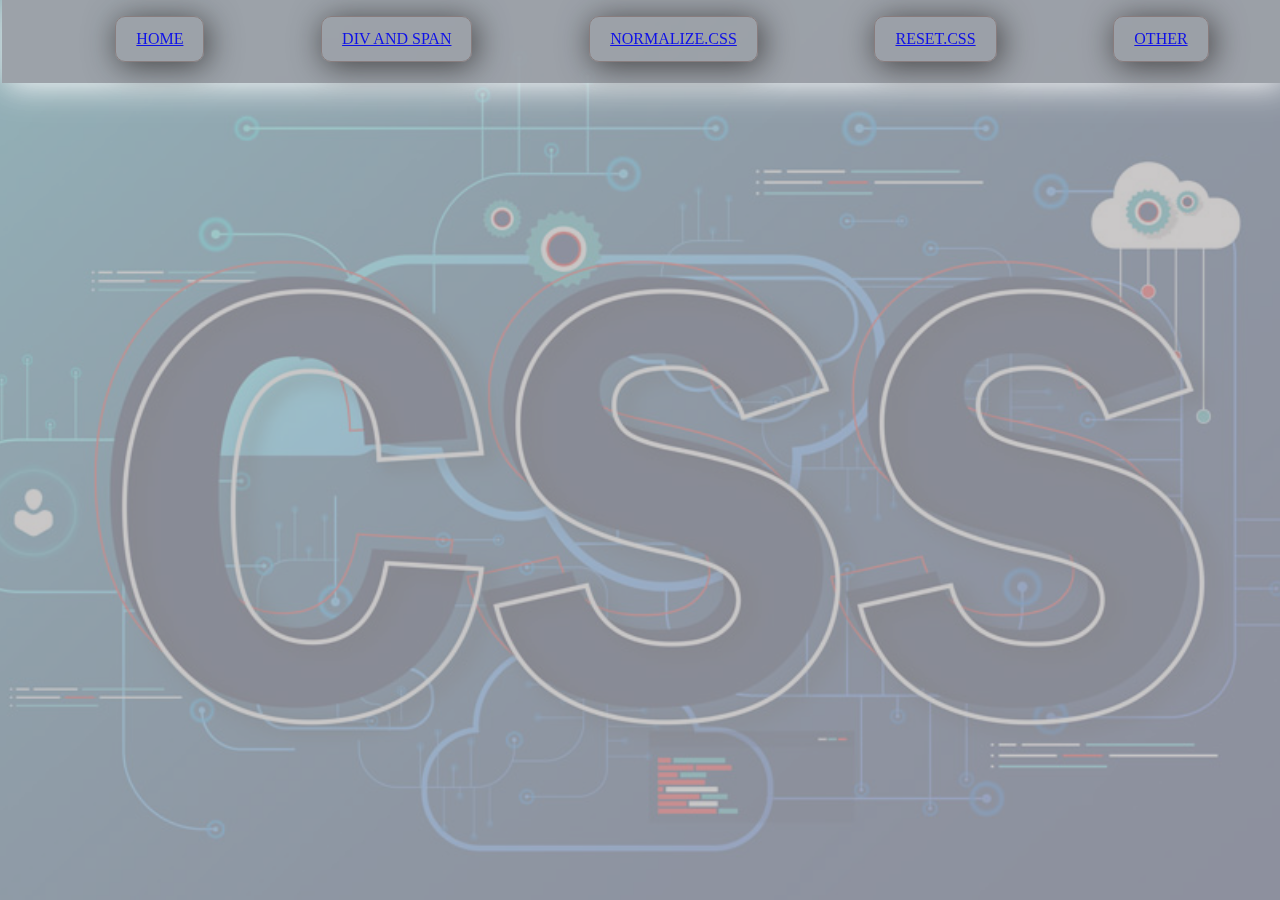
<file: index.html>
<!DOCTYPE html>
<html lang="zxx">

<head>
  <meta charset="UTF-8">
  <meta name="viewport" content="width=device-width, initial-scale=1.0">
  <link rel="stylesheet" href="css/normalize.css">
  <link rel="stylesheet" href="css/style.css">
  <title>Document</title>
</head>

<body>
  <div class="bg-image"></div>
  <div class="bg-overlay"></div>

  <div class="nav">
    <ul class="navbar">
      <li class="navbutton"><a href="index.html">Home</a></li>
      <li class="navbutton"><a href="pages/page1.html"> Div and span</a></li>
      <li class="navbutton"><a href="pages/page2.html">normalize.css</a></li>
      <li class="navbutton"><a href="pages/page3.html">reset.css</a></li>
      <li class="navbutton"><a href="pages/page4.html">Other</a></li>
    </ul>
  </div>
</body>

</html>
</file>
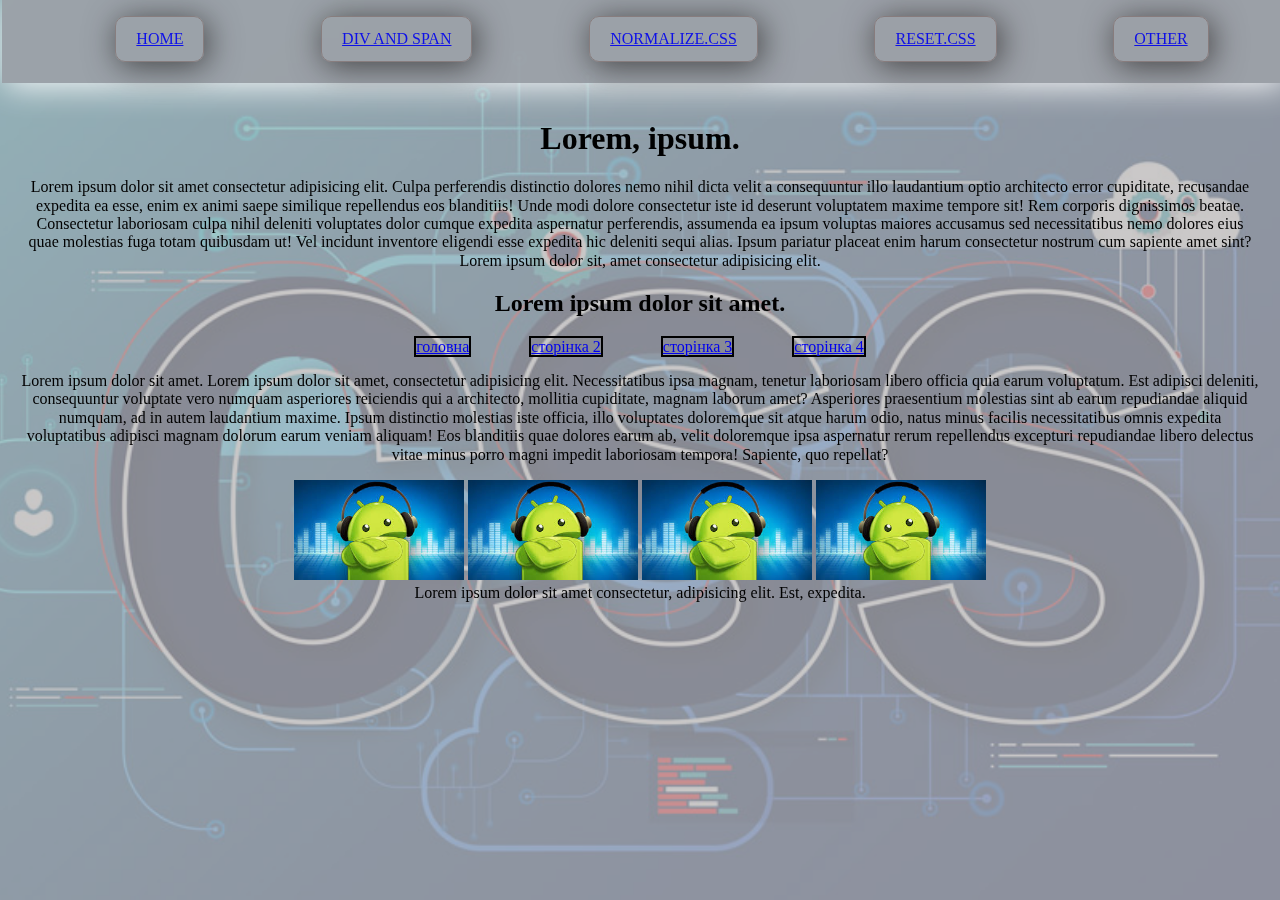
<file: pages/page1.html>
<!DOCTYPE html>
<html lang="zxx">

<head>
  <meta charset="UTF-8">
  <meta name="viewport" content="width=device-width, initial-scale=1.0">
  <link rel="stylesheet" href="../css/normalize.css">
  <link rel="stylesheet" href="../css/style.css">
  <title>Div and Span</title>
</head>


<body>

  <div class="bg-image"></div>
  <div class="bg-overlay"></div>

  <div class="nav">
    <ul class="navbar">
      <li class="navbutton"><a href="../index.html">Home</a></li>
      <li class="navbutton"><a href="page1.html"> Div and span</a></li>
      <li class="navbutton"><a href="page2.html">normalize.css</a></li>
      <li class="navbutton"><a href="page3.html">reset.css</a></li>
      <li class="navbutton"><a href="page4.html">Other</a></li>
    </ul>
  </div>

  <div class="container">

    <h1>Lorem, ipsum.</h1>

    <div>Lorem ipsum dolor sit amet consectetur adipisicing elit. Culpa perferendis distinctio dolores nemo nihil dicta
      velit a consequuntur illo laudantium optio architecto error cupiditate, recusandae expedita ea esse, enim ex animi
      saepe similique repellendus eos blanditiis! Unde modi dolore consectetur iste id deserunt voluptatem maxime
      tempore
      sit! Rem corporis dignissimos beatae. Consectetur laboriosam culpa nihil deleniti voluptates dolor cumque expedita
      aspernatur perferendis, assumenda ea ipsum voluptas maiores accusamus sed necessitatibus nemo dolores eius quae
      molestias fuga totam quibusdam ut! Vel incidunt inventore eligendi esse expedita hic deleniti sequi alias. Ipsum
      pariatur placeat enim harum consectetur nostrum cum sapiente amet sint?Lorem ipsum dolor sit, amet consectetur
      adipisicing elit.</div>

    <h2>Lorem ipsum dolor sit amet.</h2>

    <span><a href="../index.html">головна</a></span>
    <span><a href="page2.html">сторінка 2</a></span>
    <span><a href="page3.html">сторінка 3</a></span>
    <span><a href="page4.html">сторінка 4</a></span>

    <p>Lorem ipsum dolor sit amet. Lorem ipsum dolor sit amet, consectetur adipisicing elit. Necessitatibus ipsa
      magnam,
      tenetur laboriosam libero officia quia earum voluptatum. Est adipisci deleniti, consequuntur voluptate vero
      numquam
      asperiores reiciendis qui a architecto, mollitia cupiditate, magnam laborum amet? Asperiores praesentium molestias
      sint ab earum repudiandae aliquid numquam, ad in autem laudantium maxime. Ipsum distinctio molestias iste officia,
      illo voluptates doloremque sit atque harum odio, natus minus facilis necessitatibus omnis expedita voluptatibus
      adipisci magnam dolorum earum veniam aliquam! Eos blanditiis quae dolores earum ab, velit doloremque ipsa
      aspernatur
      rerum repellendus excepturi repudiandae libero delectus vitae minus porro magni impedit laboriosam tempora!
      Sapiente, quo repellat?</p>

    <img class="inline-pic" src="../img/images.jpg" alt="1">
    <img class="inline-pic" src="../img/images.jpg" alt="4">
    <img class="inline-pic" src="../img/images.jpg" alt="3">
    <img class="inline-pic" src="../img/images.jpg" alt="2">


    <div>Lorem ipsum dolor sit amet consectetur, adipisicing elit. Est, expedita.</div>



  </div>
</body>

</html>
</file>
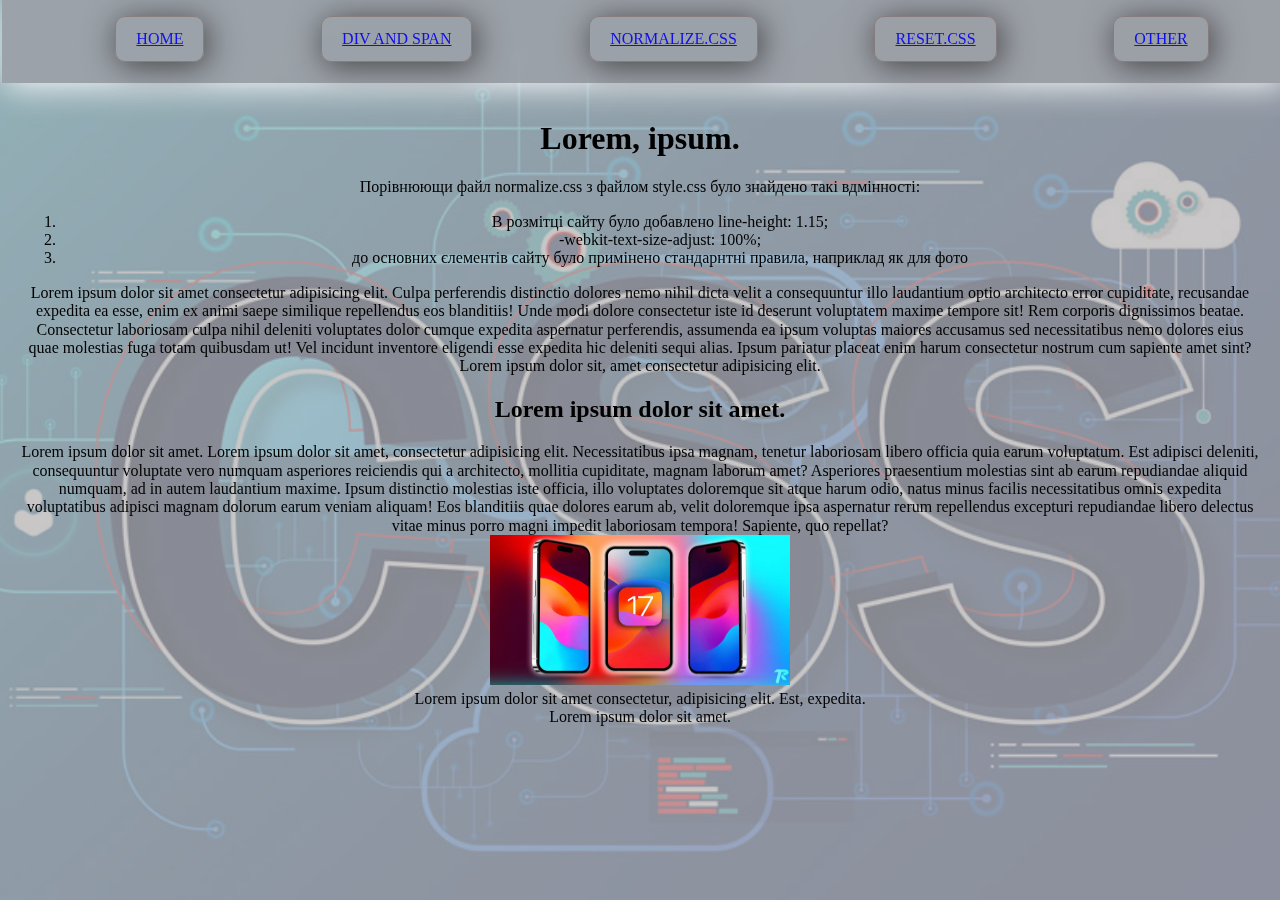
<file: pages/page2.html>
<!DOCTYPE html>
<html lang="zxx">

<head>
  <meta charset="UTF-8">
  <meta name="viewport" content="width=device-width, initial-scale=1.0">
  <link rel="stylesheet" href="../css/normalize.css">
  <link rel="stylesheet" href="../css/style.css">
  <title>normalize</title>
</head>

<body>

  <div class="bg-image"></div>
  <div class="bg-overlay"></div>

  <div class="nav">
    <ul class="navbar">
      <li class="navbutton"><a href="../index.html">Home</a></li>
      <li class="navbutton"><a href="page1.html"> Div and span</a></li>
      <li class="navbutton"><a href="page2.html">normalize.css</a></li>
      <li class="navbutton"><a href="page3.html">reset.css</a></li>
      <li class="navbutton"><a href="page4.html">Other</a></li>
    </ul>
  </div>

  <div class="container">
    <h1>Lorem, ipsum.</h1>

    <p>Порівнюющи файл normalize.css з файлом style.css було знайдено такі вдмінності:</p>

    <div>
      <ol>
        <li>В розмітці сайту було добавлено line-height: 1.15;</li>
        <li>-webkit-text-size-adjust: 100%;</li>
        <li> до основних єлементів сайту було примінено стандарнтні правила, наприклад як для фото</li>
      </ol>
    </div>

    <div>Lorem ipsum dolor sit amet consectetur adipisicing elit. Culpa perferendis distinctio dolores nemo nihil dicta
      velit a consequuntur illo laudantium optio architecto error cupiditate, recusandae expedita ea esse, enim ex animi
      saepe similique repellendus eos blanditiis! Unde modi dolore consectetur iste id deserunt voluptatem maxime
      tempore
      sit! Rem corporis dignissimos beatae. Consectetur laboriosam culpa nihil deleniti voluptates dolor cumque expedita
      aspernatur perferendis, assumenda ea ipsum voluptas maiores accusamus sed necessitatibus nemo dolores eius quae
      molestias fuga totam quibusdam ut! Vel incidunt inventore eligendi esse expedita hic deleniti sequi alias. Ipsum
      pariatur placeat enim harum consectetur nostrum cum sapiente amet sint?Lorem ipsum dolor sit, amet consectetur
      adipisicing elit.</div>

    <h2>Lorem ipsum dolor sit amet.</h2>

    <div>Lorem ipsum dolor sit amet. Lorem ipsum dolor sit amet, consectetur adipisicing elit. Necessitatibus ipsa
      magnam,
      tenetur laboriosam libero officia quia earum voluptatum. Est adipisci deleniti, consequuntur voluptate vero
      numquam
      asperiores reiciendis qui a architecto, mollitia cupiditate, magnam laborum amet? Asperiores praesentium molestias
      sint ab earum repudiandae aliquid numquam, ad in autem laudantium maxime. Ipsum distinctio molestias iste officia,
      illo voluptates doloremque sit atque harum odio, natus minus facilis necessitatibus omnis expedita voluptatibus
      adipisci magnam dolorum earum veniam aliquam! Eos blanditiis quae dolores earum ab, velit doloremque ipsa
      aspernatur
      rerum repellendus excepturi repudiandae libero delectus vitae minus porro magni impedit laboriosam tempora!
      Sapiente, quo repellat?</div>

    <div>
      <img src="../img/scale_1200.jpg" alt="pic4">
    </div>


    <div>Lorem ipsum dolor sit amet consectetur, adipisicing elit. Est, expedita.</div>

    <div>Lorem ipsum dolor sit amet.</div>
  </div>
</body>

</html>
</file>
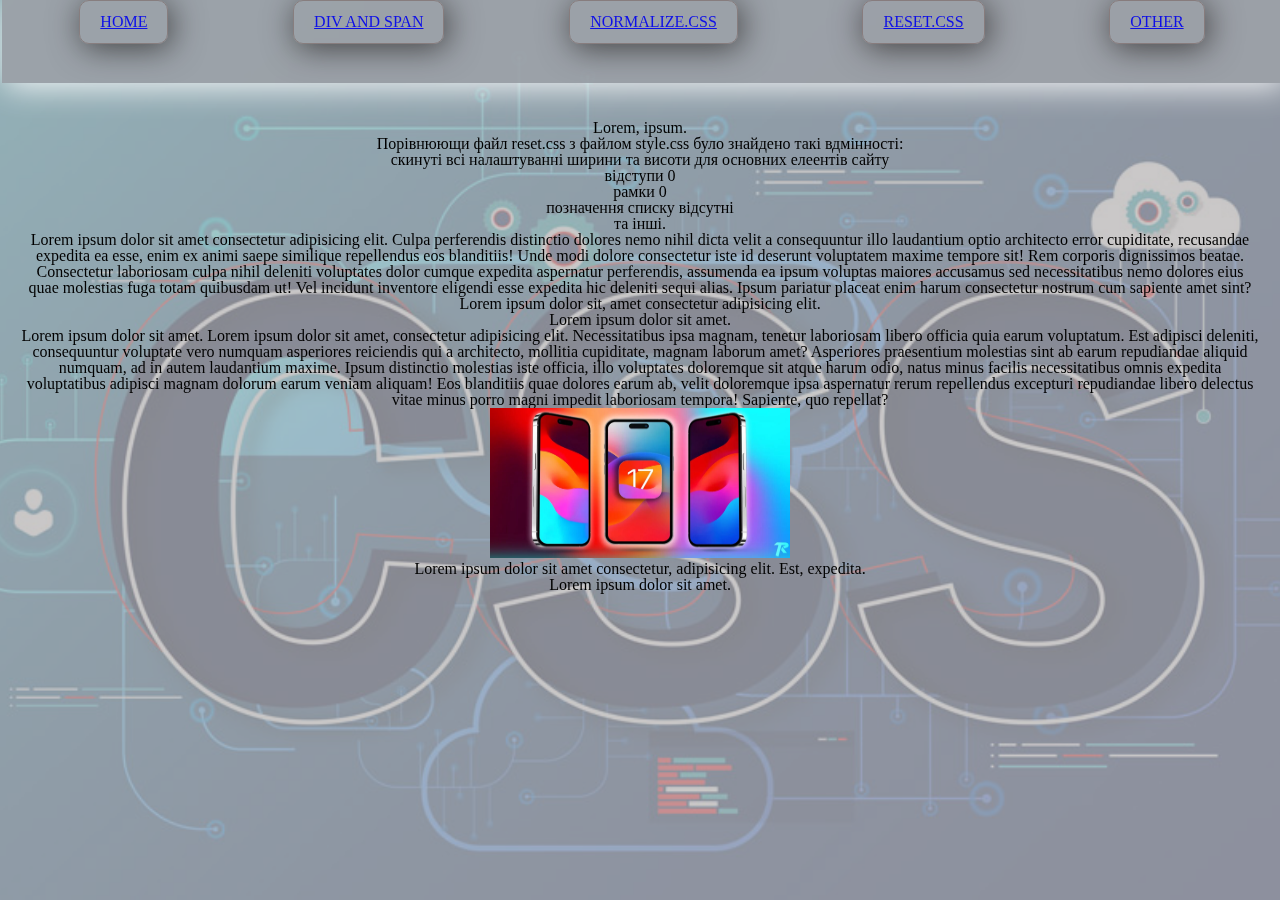
<file: pages/page3.html>
<!DOCTYPE html>
<html lang="zxx">

<head>
  <meta charset="UTF-8">
  <meta name="viewport" content="width=device-width, initial-scale=1.0">
  <link rel="stylesheet" href="../css/reset.css">
  <link rel="stylesheet" href="../css/style.css">
  <title>Reset</title>
</head>

<body>

  <div class="bg-image"></div>
  <div class="bg-overlay"></div>

  <div class="nav">
    <ul class="navbar">
      <li class="navbutton"><a href="../index.html">Home</a></li>
      <li class="navbutton"><a href="page1.html"> Div and span</a></li>
      <li class="navbutton"><a href="page2.html">normalize.css</a></li>
      <li class="navbutton"><a href="page3.html">reset.css</a></li>
      <li class="navbutton"><a href="page4.html">Other</a></li>
    </ul>
  </div>

  <div class="container">

    <h1>Lorem, ipsum.</h1>

    <p>Порівнюющи файл reset.css з файлом style.css було знайдено такі вдмінності:</p>

    <div>
      <ol>
        <li>скинуті всі налаштуванні ширини та висоти для основних елеентів сайту</li>
        <li>відступи 0</li>
        <li>рамки 0</li>
        <li>позначення списку відсутні</li>
        <li>та інші.</li>
      </ol>
    </div>

    <div>Lorem ipsum dolor sit amet consectetur adipisicing elit. Culpa perferendis distinctio dolores nemo nihil
      dicta
      velit a consequuntur illo laudantium optio architecto error cupiditate, recusandae expedita ea esse, enim ex
      animi
      saepe similique repellendus eos blanditiis! Unde modi dolore consectetur iste id deserunt voluptatem maxime
      tempore
      sit! Rem corporis dignissimos beatae. Consectetur laboriosam culpa nihil deleniti voluptates dolor cumque
      expedita
      aspernatur perferendis, assumenda ea ipsum voluptas maiores accusamus sed necessitatibus nemo dolores eius quae
      molestias fuga totam quibusdam ut! Vel incidunt inventore eligendi esse expedita hic deleniti sequi alias. Ipsum
      pariatur placeat enim harum consectetur nostrum cum sapiente amet sint?Lorem ipsum dolor sit, amet consectetur
      adipisicing elit.</div>

    <h2>Lorem ipsum dolor sit amet.</h2>

    <div>Lorem ipsum dolor sit amet. Lorem ipsum dolor sit amet, consectetur adipisicing elit. Necessitatibus ipsa
      magnam,
      tenetur laboriosam libero officia quia earum voluptatum. Est adipisci deleniti, consequuntur voluptate vero
      numquam
      asperiores reiciendis qui a architecto, mollitia cupiditate, magnam laborum amet? Asperiores praesentium
      molestias
      sint ab earum repudiandae aliquid numquam, ad in autem laudantium maxime. Ipsum distinctio molestias iste
      officia,
      illo voluptates doloremque sit atque harum odio, natus minus facilis necessitatibus omnis expedita voluptatibus
      adipisci magnam dolorum earum veniam aliquam! Eos blanditiis quae dolores earum ab, velit doloremque ipsa
      aspernatur
      rerum repellendus excepturi repudiandae libero delectus vitae minus porro magni impedit laboriosam tempora!
      Sapiente, quo repellat?</div>

    <div>
      <img src="../img/scale_1200.jpg" alt="pic4">
    </div>



    <div>Lorem ipsum dolor sit amet consectetur, adipisicing elit. Est, expedita.</div>

    <div>Lorem ipsum dolor sit amet.</div>
  </div>

</body>

</html>
</file>
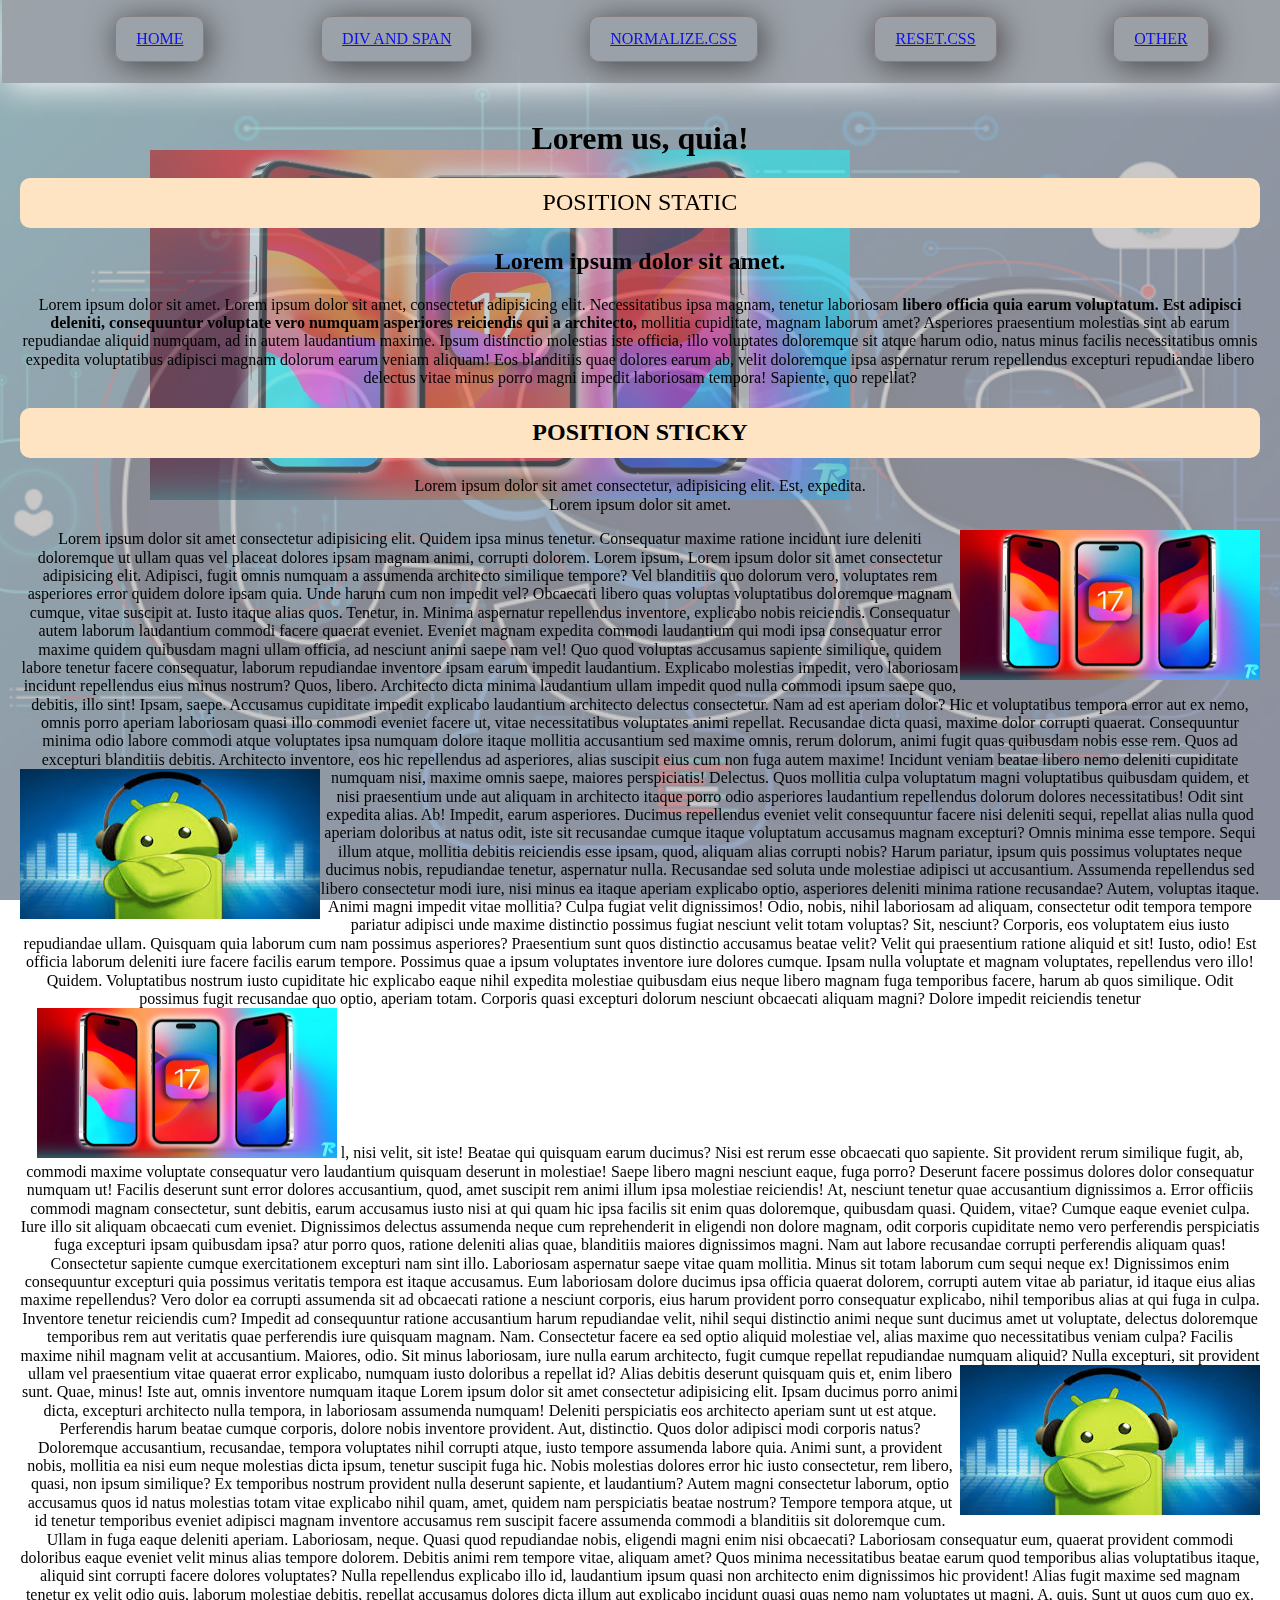
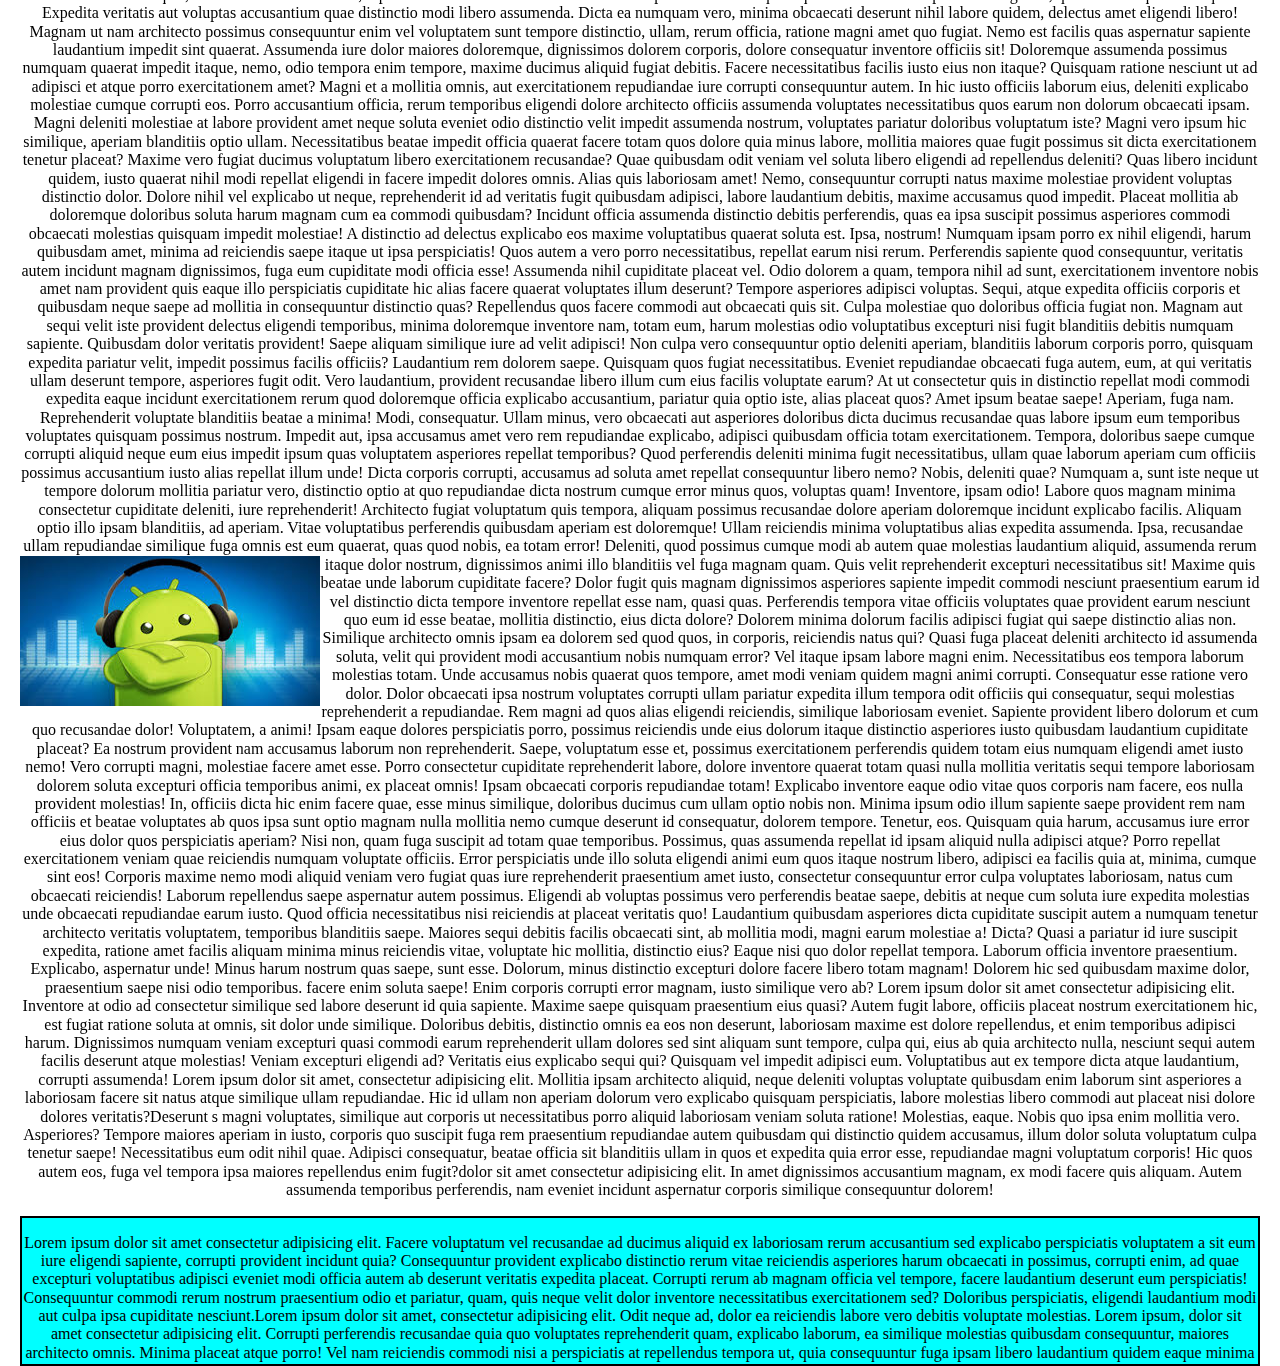
<file: pages/page4.html>
<!DOCTYPE html>
<html lang="zxx">

<head>
  <meta charset="UTF-8">
  <meta name="viewport" content="width=device-width, initial-scale=1.0">
  <link rel="stylesheet" href="../css/normalize.css">
  <link rel="stylesheet" href="../css/style.css">
  <title>display</title>
</head>


<body>

  <div class="bg-image"></div>
  <div class="bg-overlay"></div>

  <div class="nav">
    <ul class="navbar">
      <li class="navbutton"><a href="../index.html">Home</a></li>
      <li class="navbutton"><a href="page1.html"> Div and span</a></li>
      <li class="navbutton"><a href="page2.html">normalize.css</a></li>
      <li class="navbutton"><a href="page3.html">reset.css</a></li>
      <li class="navbutton"><a href="page4.html">Other</a></li>
    </ul>
  </div>

  <div class="container">

    <h1>Lorem us, quia!</h1>

    <div class="static">position static</div>

    <h2>Lorem ipsum dolor sit amet.</h2>

    <div>Lorem ipsum dolor sit amet. Lorem ipsum dolor sit amet, consectetur adipisicing elit. Necessitatibus ipsa
      magnam,
      tenetur laboriosam <strong>libero officia quia earum voluptatum. Est adipisci deleniti, consequuntur voluptate
        vero
        numquam
        asperiores reiciendis qui a architecto,</strong> mollitia cupiditate, magnam laborum amet? Asperiores
      praesentium
      molestias
      sint ab earum repudiandae aliquid numquam, ad in autem laudantium maxime. Ipsum distinctio molestias iste officia,
      illo voluptates doloremque sit atque harum odio, natus minus facilis necessitatibus omnis expedita voluptatibus
      adipisci magnam dolorum earum veniam aliquam! Eos blanditiis quae dolores earum ab, velit doloremque ipsa
      aspernatur
      rerum repellendus excepturi repudiandae libero delectus vitae minus porro magni impedit laboriosam tempora!
      Sapiente, quo repellat?</div>

    <h2 class="sticky">position sticky</h2>

    <div>
      <img class="absolut-pic" src="../img/scale_1200.jpg" alt="pic4">
    </div>

    <div>Lorem ipsum dolor sit amet consectetur, adipisicing elit. Est, expedita.</div>

    <div>Lorem ipsum dolor sit amet.</div>

    <p><img class="img" src="../img/scale_1200.jpg" alt="pic5"> Lorem ipsum dolor sit amet consectetur adipisicing elit.
      Quidem ipsa
      minus tenetur. Consequatur maxime ratione incidunt iure deleniti doloremque ut ullam quas vel placeat dolores
      ipsam
      magnam animi, corrupti dolorem. Lorem ipsum, Lorem ipsum dolor sit amet consectetur adipisicing elit. Adipisci,
      fugit omnis numquam a assumenda architecto similique tempore? Vel blanditiis quo dolorum vero, voluptates rem
      asperiores error quidem dolore ipsam quia.
      Unde harum cum non impedit vel? Obcaecati libero quas voluptas voluptatibus doloremque magnam cumque, vitae
      suscipit
      at. Iusto itaque alias quos. Tenetur, in. Minima aspernatur repellendus inventore, explicabo nobis reiciendis.
      Consequatur autem laborum laudantium commodi facere quaerat eveniet. Eveniet magnam expedita commodi laudantium
      qui
      modi ipsa consequatur error maxime quidem quibusdam magni ullam officia, ad nesciunt animi saepe nam vel!
      Quo quod voluptas accusamus sapiente similique, quidem labore tenetur facere consequatur, laborum repudiandae
      inventore ipsam earum impedit laudantium. Explicabo molestias impedit, vero laboriosam incidunt repellendus eius
      minus nostrum? Quos, libero.
      Architecto dicta minima laudantium ullam impedit quod nulla commodi ipsum saepe quo, debitis, illo sint! Ipsam,
      saepe. Accusamus cupiditate impedit explicabo laudantium architecto delectus consectetur. Nam ad est aperiam
      dolor?
      Hic et voluptatibus tempora error aut ex nemo, omnis porro aperiam laboriosam quasi illo commodi eveniet facere
      ut,
      vitae necessitatibus voluptates animi repellat. Recusandae dicta quasi, maxime dolor corrupti quaerat.
      Consequuntur minima odio labore commodi atque voluptates ipsa numquam dolore itaque mollitia accusantium sed
      maxime
      omnis, rerum dolorum, animi fugit quas quibusdam nobis esse rem. Quos ad excepturi blanditiis debitis.
      Architecto inventore, eos hic repellendus ad asperiores, alias suscipit eius cum non fuga autem maxime! Incidunt
      veniam beatae libero nemo deleniti cupiditate numquam nisi, maxime omnis saepe, maiores perspiciatis! Delectus.
      Quos mollitia culpa <img class="img2" src="../img/images.jpg" alt="pic1"> voluptatum magni voluptatibus
      quibusdam
      quidem, et
      nisi praesentium unde aut aliquam in architecto itaque porro odio asperiores laudantium repellendus dolorum
      dolores
      necessitatibus! Odit sint expedita alias. Ab!
      Impedit, earum asperiores. Ducimus repellendus eveniet velit consequuntur facere nisi deleniti sequi, repellat
      alias
      nulla quod aperiam doloribus at natus odit, iste sit recusandae cumque itaque voluptatum accusamus magnam
      excepturi?
      Omnis minima esse tempore. Sequi illum atque, mollitia debitis reiciendis esse ipsam, quod, aliquam alias corrupti
      nobis? Harum pariatur, ipsum quis possimus voluptates neque ducimus nobis, repudiandae tenetur, aspernatur nulla.
      Recusandae sed soluta unde molestiae adipisci ut accusantium. Assumenda repellendus sed libero consectetur modi
      iure, nisi minus ea itaque aperiam explicabo optio, asperiores deleniti minima ratione recusandae? Autem, voluptas
      itaque.
      Animi magni impedit vitae mollitia? Culpa fugiat velit dignissimos! Odio, nobis, nihil laboriosam ad aliquam,
      consectetur odit tempora tempore pariatur adipisci unde maxime distinctio possimus fugiat nesciunt velit totam
      voluptas?
      Sit, nesciunt? Corporis, eos voluptatem eius iusto repudiandae ullam. Quisquam quia laborum cum nam possimus
      asperiores? Praesentium sunt quos distinctio accusamus
      beatae velit? Velit qui praesentium ratione aliquid et sit!
      Iusto, odio! Est officia laborum deleniti iure facere facilis earum tempore. Possimus quae a ipsum voluptates
      inventore iure dolores cumque. Ipsam nulla voluptate et magnam voluptates, repellendus vero illo! Quidem.
      Voluptatibus nostrum iusto cupiditate hic explicabo eaque nihil expedita molestiae quibusdam eius neque libero
      magnam fuga temporibus facere, harum ab quos similique. Odit possimus fugit recusandae quo optio, aperiam totam.
      Corporis quasi excepturi dolorum nesciunt
      obcaecati aliquam magni? Dolore impedit reiciendis tenetur<img class="img3" src="../img/scale_1200.jpg"
        alt="pic1">
      l, nisi velit, sit iste! Beatae qui quisquam earum ducimus?
      Nisi est rerum esse obcaecati quo sapiente. Sit provident rerum similique fugit, ab, commodi maxime voluptate
      consequatur vero laudantium quisquam deserunt in molestiae! Saepe libero magni nesciunt eaque, fuga porro?
      Deserunt facere possimus dolores dolor consequatur numquam ut! Facilis deserunt sunt error dolores accusantium,
      quod, amet suscipit rem animi illum ipsa molestiae reiciendis! At, nesciunt tenetur quae accusantium dignissimos
      a.
      Error officiis commodi magnam consectetur, sunt
      debitis, earum accusamus iusto nisi at qui quam hic ipsa
      facilis sit enim quas doloremque, quibusdam quasi. Quidem, vitae? Cumque eaque eveniet culpa.
      Iure illo sit aliquam obcaecati cum eveniet. Dignissimos delectus assumenda neque cum reprehenderit in eligendi
      non
      dolore magnam, odit corporis cupiditate nemo vero perferendis perspiciatis fuga excepturi ipsam quibusdam ipsa?
      atur porro quos, ratione deleniti alias quae, blanditiis maiores dignissimos
      magni.
      Nam aut labore recusandae corrupti perferendis aliquam quas! Consectetur sapiente cumque exercitationem excepturi
      nam sint illo. Laboriosam aspernatur saepe vitae quam mollitia. Minus sit totam laborum cum sequi neque ex!
      Dignissimos enim consequuntur excepturi quia possimus veritatis tempora est itaque accusamus. Eum laboriosam
      dolore
      ducimus ipsa officia quaerat dolorem, corrupti autem vitae ab pariatur, id itaque eius alias maxime repellendus?
      Vero dolor ea corrupti assumenda sit ad obcaecati ratione a nesciunt corporis, eius harum provident porro
      consequatur explicabo, nihil temporibus alias at qui
      fuga
      in culpa. Inventore tenetur reiciendis cum?
      Impedit ad consequuntur ratione accusantium harum repudiandae velit, nihil sequi distinctio animi neque sunt
      ducimus
      amet ut voluptate, delectus doloremque temporibus rem aut veritatis quae perferendis iure quisquam magnam. Nam.
      Consectetur facere ea sed optio aliquid molestiae vel, alias maxime quo necessitatibus veniam culpa? Facilis
      maxime
      nihil magnam velit at accusantium. Maiores, odio.
      Sit minus laboriosam, iure nulla earum architecto, fugit cumque repellat repudiandae numquam aliquid? Nulla
      excepturi, sit provident ullam vel praesentium vitae quaerat error explicabo, numquam iusto doloribus a repellat
      id?
      <img class="img4" src="../img/images.jpg" alt="pic1">
      Alias debitis deserunt quisquam quis et, enim libero sunt.
      Quae, minus! Iste aut, omnis inventore numquam itaque Lorem ipsum dolor sit amet consectetur adipisicing elit.
      Ipsam ducimus porro animi dicta, excepturi architecto nulla tempora, in laboriosam assumenda numquam! Deleniti
      perspiciatis eos architecto aperiam sunt ut est atque.
      Perferendis harum beatae cumque corporis, dolore nobis inventore provident. Aut, distinctio. Quos dolor adipisci
      modi corporis natus? Doloremque accusantium, recusandae, tempora voluptates nihil corrupti atque, iusto tempore
      assumenda labore quia.
      Animi sunt, a provident nobis, mollitia ea nisi eum neque molestias dicta ipsum, tenetur suscipit fuga hic. Nobis
      molestias dolores error hic iusto consectetur, rem libero, quasi, non ipsum similique?
      Ex temporibus nostrum provident nulla deserunt sapiente, et laudantium? Autem magni consectetur laborum, optio
      accusamus quos id natus molestias totam vitae explicabo nihil quam, amet, quidem nam perspiciatis beatae nostrum?
      Tempore tempora atque, ut id tenetur temporibus eveniet adipisci magnam inventore accusamus rem suscipit facere
      assumenda commodi a blanditiis sit doloremque cum. Ullam in fuga eaque deleniti aperiam. Laboriosam, neque.
      Quasi quod repudiandae nobis, eligendi magni enim nisi obcaecati? Laboriosam consequatur eum, quaerat provident
      commodi doloribus eaque eveniet velit minus alias tempore dolorem. Debitis animi rem tempore vitae, aliquam amet?
      Quos minima necessitatibus beatae earum quod temporibus alias voluptatibus itaque, aliquid sint corrupti facere
      dolores voluptates? Nulla repellendus explicabo illo id, laudantium ipsum quasi non architecto enim dignissimos
      hic provident!
      Alias fugit maxime sed magnam tenetur ex velit odio quis, laborum molestiae debitis, repellat accusamus dolores
      dicta illum aut explicabo incidunt quasi quas nemo nam voluptates ut magni. A, quis.
      Sunt ut quos cum quo ex. Expedita veritatis aut voluptas accusantium quae distinctio modi libero assumenda. Dicta
      ea numquam vero, minima obcaecati deserunt nihil labore quidem, delectus amet eligendi libero!
      Magnam ut nam architecto possimus consequuntur enim vel voluptatem sunt tempore distinctio, ullam, rerum officia,
      ratione magni amet quo fugiat. Nemo est facilis quas aspernatur sapiente laudantium impedit sint quaerat.
      Assumenda iure dolor maiores doloremque, dignissimos dolorem corporis, dolore consequatur inventore officiis sit!
      Doloremque assumenda possimus numquam quaerat impedit itaque, nemo, odio tempora enim tempore, maxime ducimus
      aliquid fugiat debitis.
      Facere necessitatibus facilis iusto eius non itaque? Quisquam ratione nesciunt ut ad adipisci et atque porro
      exercitationem amet? Magni et a mollitia omnis, aut exercitationem repudiandae iure corrupti consequuntur autem.
      In hic iusto officiis laborum eius, deleniti explicabo molestiae cumque corrupti eos. Porro accusantium officia,
      rerum temporibus eligendi dolore architecto officiis assumenda voluptates necessitatibus quos earum non dolorum
      obcaecati ipsam.
      Magni deleniti molestiae at labore provident amet neque soluta eveniet odio distinctio velit impedit assumenda
      nostrum, voluptates pariatur doloribus voluptatum iste? Magni vero ipsum hic similique, aperiam blanditiis optio
      ullam.
      Necessitatibus beatae impedit officia quaerat facere totam quos dolore quia minus labore, mollitia maiores quae
      fugit possimus sit dicta exercitationem tenetur placeat? Maxime vero fugiat ducimus voluptatum libero
      exercitationem recusandae?
      Quae quibusdam odit veniam vel soluta libero eligendi ad repellendus deleniti? Quas libero incidunt quidem, iusto
      quaerat nihil modi repellat eligendi in facere impedit dolores omnis. Alias quis laboriosam amet!
      Nemo, consequuntur corrupti natus maxime molestiae provident voluptas distinctio dolor. Dolore nihil vel explicabo
      ut neque, reprehenderit id ad veritatis fugit quibusdam adipisci, labore laudantium debitis, maxime accusamus quod
      impedit.
      Placeat mollitia ab doloremque doloribus soluta harum magnam cum ea commodi quibusdam? Incidunt officia assumenda
      distinctio debitis perferendis, quas ea ipsa suscipit possimus asperiores commodi obcaecati molestias quisquam
      impedit molestiae!
      A distinctio ad delectus explicabo eos maxime voluptatibus quaerat soluta est. Ipsa, nostrum! Numquam ipsam porro
      ex nihil eligendi, harum quibusdam amet, minima ad reiciendis saepe itaque ut ipsa perspiciatis!
      Quos autem a vero porro necessitatibus, repellat earum nisi rerum. Perferendis sapiente quod consequuntur,
      veritatis autem incidunt magnam dignissimos, fuga eum cupiditate modi officia esse! Assumenda nihil cupiditate
      placeat vel.
      Odio dolorem a quam, tempora nihil ad sunt, exercitationem inventore nobis amet nam provident quis eaque illo
      perspiciatis cupiditate hic alias facere quaerat voluptates illum deserunt? Tempore asperiores adipisci voluptas.
      Sequi, atque expedita officiis corporis et quibusdam neque saepe ad mollitia in consequuntur distinctio quas?
      Repellendus quos facere commodi aut obcaecati quis sit. Culpa molestiae quo doloribus officia fugiat non.
      Magnam aut sequi velit iste provident delectus eligendi temporibus, minima doloremque inventore nam, totam eum,
      harum molestias odio voluptatibus excepturi nisi fugit blanditiis debitis numquam sapiente. Quibusdam dolor
      veritatis provident!
      Saepe aliquam similique iure ad velit adipisci! Non culpa vero consequuntur optio deleniti aperiam, blanditiis
      laborum corporis porro, quisquam expedita pariatur velit, impedit possimus facilis officiis? Laudantium rem
      dolorem saepe.
      Quisquam quos fugiat necessitatibus. Eveniet repudiandae obcaecati fuga autem, eum, at qui veritatis ullam
      deserunt tempore, asperiores fugit odit. Vero laudantium, provident recusandae libero illum cum eius facilis
      voluptate earum?
      At ut consectetur quis in distinctio repellat modi commodi expedita eaque incidunt exercitationem rerum quod
      doloremque officia explicabo accusantium, pariatur quia optio iste, alias placeat quos? Amet ipsum beatae saepe!
      Aperiam, fuga nam. Reprehenderit voluptate blanditiis beatae a minima! Modi, consequatur. Ullam minus, vero
      obcaecati aut asperiores doloribus dicta ducimus recusandae quas labore ipsum eum temporibus voluptates quisquam
      possimus nostrum.
      Impedit aut, ipsa accusamus amet vero rem repudiandae explicabo, adipisci quibusdam officia totam exercitationem.
      Tempora, doloribus saepe cumque corrupti aliquid neque eum eius impedit ipsum quas voluptatem asperiores repellat
      temporibus?
      Quod perferendis deleniti minima fugit necessitatibus, ullam quae laborum aperiam cum officiis possimus
      accusantium iusto alias repellat illum unde! Dicta corporis corrupti, accusamus ad soluta amet repellat
      consequuntur libero nemo?
      Nobis, deleniti quae? Numquam a, sunt iste neque ut tempore dolorum mollitia pariatur vero, distinctio optio at
      quo repudiandae dicta nostrum cumque error minus quos, voluptas quam! Inventore, ipsam odio!
      Labore quos magnam minima consectetur cupiditate deleniti, iure reprehenderit! Architecto fugiat voluptatum quis
      tempora, aliquam possimus recusandae dolore aperiam doloremque incidunt explicabo facilis. Aliquam optio illo
      ipsam blanditiis, ad aperiam.
      Vitae voluptatibus perferendis quibusdam aperiam est doloremque! Ullam reiciendis minima voluptatibus alias
      expedita assumenda. Ipsa, recusandae ullam repudiandae similique fuga omnis est eum quaerat, quas quod nobis, ea
      totam error!
      Deleniti, quod possimus cumque modi ab autem quae molestias laudantium aliquid, assumenda rerum itaque dolor
      nostrum, dignissimos animi illo blanditiis vel fuga magnam quam. Quis velit reprehenderit excepturi necessitatibus
      sit!
      <img class="img5" src="../img/images.jpg" alt="pic1"> Maxime quis beatae unde laborum cupiditate facere? Dolor
      fugit quis magnam dignissimos asperiores sapiente impedit
      commodi nesciunt praesentium earum id vel distinctio dicta tempore inventore repellat esse nam, quasi quas.
      Perferendis tempora vitae officiis voluptates quae provident earum nesciunt quo eum id esse beatae, mollitia
      distinctio, eius dicta dolore? Dolorem minima dolorum facilis adipisci fugiat qui saepe distinctio alias non.
      Similique architecto omnis ipsam ea dolorem sed quod quos, in corporis, reiciendis natus qui? Quasi fuga placeat
      deleniti architecto id assumenda soluta, velit qui provident modi accusantium nobis numquam error?
      Vel itaque ipsam labore magni enim. Necessitatibus eos tempora laborum molestias totam. Unde accusamus nobis
      quaerat quos tempore, amet modi veniam quidem magni animi corrupti. Consequatur esse ratione vero dolor.
      Dolor obcaecati ipsa nostrum voluptates corrupti ullam pariatur expedita illum tempora odit officiis qui
      consequatur, sequi molestias reprehenderit a repudiandae. Rem magni ad quos alias eligendi reiciendis, similique
      laboriosam eveniet.
      Sapiente provident libero dolorum et cum quo recusandae dolor! Voluptatem, a animi! Ipsam eaque dolores
      perspiciatis porro, possimus reiciendis unde eius dolorum itaque distinctio asperiores iusto quibusdam laudantium
      cupiditate placeat?
      Ea nostrum provident nam accusamus laborum non reprehenderit. Saepe, voluptatum esse et, possimus exercitationem
      perferendis quidem totam eius numquam eligendi amet iusto nemo! Vero corrupti magni, molestiae facere amet esse.
      Porro consectetur cupiditate reprehenderit labore, dolore inventore quaerat totam quasi nulla mollitia veritatis
      sequi tempore laboriosam dolorem soluta excepturi officia temporibus animi, ex placeat omnis! Ipsam obcaecati
      corporis repudiandae totam!
      Explicabo inventore eaque odio vitae quos corporis nam facere, eos nulla provident molestias! In, officiis dicta
      hic enim facere quae, esse minus similique, doloribus ducimus cum ullam optio nobis non.
      Minima ipsum odio illum sapiente saepe provident rem nam officiis et beatae voluptates ab quos ipsa sunt optio
      magnam nulla mollitia nemo cumque deserunt id consequatur, dolorem tempore. Tenetur, eos.
      Quisquam quia harum, accusamus iure error eius dolor quos perspiciatis aperiam? Nisi non, quam fuga suscipit ad
      totam quae temporibus. Possimus, quas assumenda repellat id ipsam aliquid nulla adipisci atque?
      Porro repellat exercitationem veniam quae reiciendis numquam voluptate officiis. Error perspiciatis unde illo
      soluta eligendi animi eum quos itaque nostrum libero, adipisci ea facilis quia at, minima, cumque sint eos!
      Corporis maxime nemo modi aliquid veniam vero fugiat quas iure reprehenderit praesentium amet iusto, consectetur
      consequuntur error culpa voluptates laboriosam, natus cum obcaecati reiciendis! Laborum repellendus saepe
      aspernatur autem possimus.
      Eligendi ab voluptas possimus vero perferendis beatae saepe, debitis at neque cum soluta iure expedita molestias
      unde obcaecati repudiandae earum iusto. Quod officia necessitatibus nisi reiciendis at placeat veritatis quo!
      Laudantium quibusdam asperiores dicta cupiditate suscipit autem a numquam tenetur architecto veritatis voluptatem,
      temporibus blanditiis saepe. Maiores sequi debitis facilis obcaecati sint, ab mollitia modi, magni earum molestiae
      a! Dicta?
      Quasi a pariatur id iure suscipit expedita, ratione amet facilis aliquam minima minus reiciendis vitae, voluptate
      hic mollitia, distinctio eius? Eaque nisi quo dolor repellat tempora. Laborum officia inventore praesentium.
      Explicabo, aspernatur unde! Minus harum nostrum quas saepe, sunt esse. Dolorum, minus distinctio excepturi dolore
      facere libero totam magnam! Dolorem hic sed quibusdam maxime dolor, praesentium saepe nisi odio temporibus.
      facere enim soluta saepe! Enim corporis corrupti error magnam, iusto similique vero ab?
      Lorem ipsum dolor sit amet consectetur adipisicing elit. Inventore at odio ad consectetur similique sed labore
      deserunt id quia sapiente. Maxime saepe quisquam praesentium eius quasi? Autem fugit labore, officiis placeat
      nostrum exercitationem hic, est fugiat ratione soluta at omnis, sit dolor unde similique. Doloribus debitis,
      distinctio omnis ea eos non deserunt, laboriosam maxime est dolore repellendus, et enim temporibus adipisci harum.
      Dignissimos numquam veniam excepturi quasi commodi earum reprehenderit ullam dolores sed sint aliquam sunt
      tempore, culpa qui, eius ab quia architecto nulla, nesciunt sequi autem facilis deserunt atque molestias! Veniam
      excepturi eligendi ad? Veritatis eius explicabo sequi qui?
      Quisquam vel impedit adipisci eum. Voluptatibus aut ex tempore dicta atque laudantium, corrupti assumenda!
      Lorem ipsum dolor sit amet, consectetur adipisicing elit. Mollitia ipsam architecto aliquid, neque deleniti
      voluptas voluptate quibusdam enim laborum sint asperiores a laboriosam facere sit natus atque similique ullam
      repudiandae. Hic id ullam non aperiam dolorum vero explicabo quisquam perspiciatis, labore molestias libero
      commodi aut placeat nisi dolore dolores veritatis?Deserunt
      s magni voluptates, similique aut corporis ut necessitatibus
      porro aliquid laboriosam veniam soluta ratione! Molestias, eaque. Nobis quo ipsa enim mollitia vero. Asperiores?
      Tempore maiores aperiam in iusto, corporis quo suscipit fuga rem praesentium repudiandae autem quibusdam qui
      distinctio quidem accusamus, illum dolor soluta voluptatum culpa tenetur saepe! Necessitatibus eum odit nihil
      quae.
      Adipisci consequatur, beatae officia sit blanditiis ullam in quos et expedita quia error esse, repudiandae magni
      voluptatum corporis! Hic quos autem eos, fuga vel tempora ipsa maiores repellendus enim fugit?dolor sit amet
      consectetur adipisicing elit. In amet dignissimos accusantium magnam, ex modi facere quis aliquam. Autem assumenda
      temporibus perferendis, nam eveniet incidunt aspernatur corporis similique consequuntur dolorem!
    </p>

    <div class="size">
      <p>Lorem ipsum dolor sit amet consectetur adipisicing elit. Facere voluptatum vel recusandae ad ducimus aliquid ex
        laboriosam rerum accusantium sed explicabo perspiciatis voluptatem a sit eum iure eligendi sapiente, corrupti
        provident incidunt quia? Consequuntur provident explicabo distinctio rerum vitae reiciendis asperiores harum
        obcaecati in possimus, corrupti enim, ad quae excepturi voluptatibus adipisci eveniet modi officia autem ab
        deserunt veritatis expedita placeat. Corrupti rerum ab magnam officia vel tempore, facere laudantium deserunt
        eum
        perspiciatis! Consequuntur commodi rerum nostrum praesentium odio et pariatur, quam, quis neque velit dolor
        inventore necessitatibus exercitationem sed? Doloribus perspiciatis, eligendi laudantium modi aut culpa ipsa
        cupiditate nesciunt.Lorem ipsum dolor sit amet, consectetur adipisicing elit. Odit neque ad, dolor ea reiciendis
        labore vero debitis
        voluptate molestias. Lorem ipsum, dolor sit amet consectetur adipisicing elit. Corrupti perferendis recusandae
        quia quo voluptates reprehenderit quam, explicabo laborum, ea similique molestias quibusdam consequuntur,
        maiores architecto omnis. Minima placeat atque porro!
        Vel nam reiciendis commodi nisi a perspiciatis at repellendus tempora ut, quia consequuntur fuga ipsam libero
        laudantium quidem eaque minima error nulla minus. Modi natus perspiciatis optio voluptas similique ipsa.
        Harum vero dolores, necessitatibus amet repellat exercitationem fugit sint magni aliquam minus possimus
        repellendus facilis optio natus rerum odio dolorum veritatis quidem! Maiores, doloribus quam cupiditate quasi
        sapiente aut tempore!
        Sequi magnam quas libero quibusdam animi ratione tempora, sed ducimus possimus quo totam aspernatur amet
        voluptate molestiae repudiandae sit nostrum consectetur facere nisi perspiciatis dolor veniam quae molestias
        laboriosam! Modi!
        Nam assumenda, repellendus beatae, omnis ullam dignissimos minima neque doloremque provident possimus aspernatur
        voluptate iste reiciendis corporis soluta laborum rem, totam atque libero. Incidunt officia necessitatibus rerum
        ad reprehenderit laborum.
        Obcaecati, doloribus dolor laborum quam, soluta ratione, ipsa inventore quos nostrum labore alias dolores
        officiis? Numquam voluptatum neque repellendus nostrum, aut iure, officiis officia ex, quae sed animi commodi
        nihil.
        Ipsum unde aliquam veritatis odit eveniet dicta ducimus at laudantium enim quis magnam corporis, voluptatem aut
        vero odio sunt necessitatibus praesentium? Error ducimus beatae animi natus! Rerum neque fuga mollitia.
        Laboriosam nostrum cumque omnis dicta voluptatibus, repellendus recusandae alias quibusdam? Nostrum vero
        similique consectetur. Tempora saepe cupiditate, modi similique earum assumenda ipsum, consequuntur cum officiis
        nobis provident dolores quos quis.
        Veniam ipsum expedita dolores nulla, excepturi molestiae veritatis dolor nemo soluta? Fugiat quibusdam nostrum
        optio, veritatis magni ducimus sapiente neque non, qui at nemo, possimus suscipit facere eligendi totam sint.
        Quo eaque veniam earum et nihil deleniti praesentium pariatur adipisci voluptate hic dolorem magnam laboriosam
        quasi, itaque non quas accusantium nisi. Distinctio culpa totam nesciunt velit, earum minus quae vitae?
        Ex ipsam unde recusandae reprehenderit soluta rem expedita enim dolorum aut quas molestiae doloremque distinctio
        ea deserunt commodi, sit, perferendis possimus debitis ad. Ea esse, saepe necessitatibus temporibus enim
        asperiores?
        Minima voluptatem eius esse iste harum! Accusamus facere ipsa recusandae molestias libero molestiae nobis animi
        sed dolores obcaecati numquam nulla, laudantium minima quidem reprehenderit distinctio repellendus natus harum
        soluta expedita?
        Id, voluptatem reprehenderit eos voluptates aut quas consectetur hic culpa aliquam alias omnis, facere libero
        amet vero debitis non sint adipisci sequi accusantium dicta ad optio architecto! Animi, odit maiores?
        Sapiente, ut vel ea quae deleniti mollitia provident dicta officiis, odio, maiores odit fuga doloremque
        veritatis voluptates magni. Nostrum rerum deserunt error vitae, id aperiam in reprehenderit cum eos suscipit.
        Ipsam ex magnam quod ea aliquam enim, suscipit beatae. Aspernatur assumenda ipsam illo quis voluptas sed fugiat,
        autem doloribus iure molestiae sint odio repudiandae dicta dolore, non, labore tempora sapiente?
        Molestias sapiente reiciendis vero, maxime doloribus sint? Consequuntur laudantium quaerat quod inventore? Quis
        cumque minima molestiae quo neque ipsa perferendis, eum qui pariatur blanditiis corrupti tenetur, adipisci
        necessitatibus soluta eos?
        Esse totam molestiae nesciunt quasi ullam harum asperiores optio laborum nemo repudiandae. Facere ducimus
        similique, voluptatum atque culpa aliquid quos cupiditate dolorem dolores tempore voluptatibus modi, quis
        officiis provident aspernatur!
        Distinctio dignissimos fugit quo labore odio soluta, nemo nostrum consequuntur quisquam laboriosam doloribus
        fuga totam, eius sunt quasi vel aut sit sequi! Corporis aspernatur inventore nisi, alias laudantium fugiat
        maiores.
        Possimus hic illum placeat numquam tempore repellat alias, laboriosam tempora quis, quae itaque aliquam aut
        culpa odit inventore porro omnis, atque non error. Soluta ex nesciunt, magni hic cupiditate explicabo.
        Quo laborum consectetur sapiente esse aspernatur commodi quia dolorem nobis, voluptates minus magnam debitis
        explicabo distinctio illum. Rerum velit ullam corporis at vel ut esse, magni illo, vitae minus dignissimos.
        Quasi est fugit voluptatem doloribus atque dolorum qui sapiente voluptas iste quam, rerum mollitia iusto ea fuga
        nesciunt enim aliquam similique consequatur magni aspernatur! Minus suscipit labore debitis expedita
        accusantium?
        Doloribus consequuntur, possimus enim dicta quibusdam quam obcaecati optio quod id corporis quisquam recusandae
        dolor. Repellendus eos, eveniet eum placeat quam, labore numquam iure quae, nihil quas quis corrupti expedita.
        In laudantium eligendi repudiandae error est, nisi placeat obcaecati! Neque deleniti explicabo asperiores eius
        aut ab cum quos. Tenetur eos, omnis ab distinctio nemo sapiente inventore error maxime consequatur laborum!
        Alias, doloribus minima totam labore pariatur ad vel ab fuga! Architecto culpa impedit, numquam possimus rerum
        fuga suscipit assumenda sequi dolore repellat quod ut ipsum non? Officia nulla ipsum minus.
        Commodi non laborum impedit voluptas expedita nesciunt repudiandae optio aut omnis ab tenetur quas atque,
        accusantium minima est obcaecati amet quia id consequatur cum! Porro pariatur nam a quasi consequatur?
        Expedita fugiat debitis corporis repellendus sunt cum, dolorem, est repudiandae nostrum explicabo quo voluptatum
        eos voluptatibus molestiae sint, iste ipsa quibusdam at dolore consectetur. Eligendi neque animi deleniti ullam
        numquam?
        Quia doloribus laborum, at ea quo aliquam cupiditate? Velit fugiat, modi placeat est neque omnis, nobis eius
        quia voluptas ratione error ea debitis totam ex sunt nostrum, temporibus repudiandae consequatur.
        Fugit, voluptates architecto dicta quos esse expedita molestiae earum atque nesciunt ex ut, hic provident cumque
        pariatur sunt iure, doloremque omnis inventore distinctio. Ipsum odit hic deleniti quia modi voluptatem!
        Maxime, nihil. Exercitationem, debitis! Iusto consequatur doloremque, architecto, animi perferendis consectetur
        officiis quia, optio sequi repudiandae praesentium aliquam odio neque veniam beatae molestiae debitis? Dolorem
        voluptates ipsum earum recusandae perspiciatis.
        Atque provident sequi quod obcaecati, veniam magnam. Aut libero dolor odio cum iste pariatur, animi nobis quas
        eius nemo voluptate ipsa molestiae vel itaque officiis. Voluptatibus cupiditate numquam dignissimos ea?
        Corporis aut autem nemo! Enim voluptatum eum pariatur reprehenderit! Corporis laudantium illum ipsam obcaecati
        quod tenetur itaque dolorem rem, labore eum officiis sit sapiente aperiam saepe dolore. Reiciendis, facere
        autem?
        Quam necessitatibus, ratione repellat provident laboriosam quibusdam nam repellendus. Iste reprehenderit
        exercitationem, sit ipsa, blanditiis distinctio facilis nisi repellat perspiciatis facere accusantium in neque
        alias, aspernatur voluptatibus possimus quos doloribus.
        Minus porro ipsa dolore numquam a magnam, quasi et id exercitationem! Similique ratione voluptate cupiditate
        perspiciatis exercitationem, laudantium illum. Officiis sit sapiente ratione inventore necessitatibus natus nam
        eveniet soluta recusandae!
        Atque repudiandae omnis repellat pariatur suscipit dolores, quas dolorem ut eum vel sint neque quam facilis, quo
        laborum! Laborum consectetur placeat optio molestias unde ipsum autem, vero corporis tenetur voluptatibus!
        Nisi velit natus quidem sapiente dolorem dignissimos, placeat dicta facere omnis cum qui, accusantium beatae
        quam assumenda hic ullam commodi quia iure aperiam voluptates corrupti distinctio itaque! Accusamus, excepturi.
        Dolorum.
        Eos, a consectetur impedit cumque nobis sit? Necessitatibus libero facere dolor numquam. Repellat harum ad fugit
        atque placeat veritatis ipsa dolore nisi minus voluptatibus, cumque nobis incidunt odio tempora error.
        Sapiente voluptate earum hic officia consequuntur fugit recusandae numquam maiores! Officia suscipit temporibus
        quisquam officiis molestias, quam nihil commodi minima obcaecati fugiat aspernatur perspiciatis ad? Ab eius
        alias labore atque!
        Laborum molestias nisi soluta, ea, adipisci repudiandae deleniti vitae porro cupiditate numquam optio voluptate
        quis libero eligendi inventore at eaque voluptatem laudantium praesentium ab minus culpa ullam necessitatibus
        dignissimos? Tempora?
        Nemo obcaecati fuga harum labore minus dolorem vero maxime atque, corporis libero explicabo quisquam natus
        porro, iure impedit cupiditate nobis rerum accusantium nulla ad facilis quibusdam! Autem dolore ducimus atque.
        Cum accusamus aliquam maiores corrupti quas consequuntur iste iusto fugit nihil officiis minus aliquid et,
        obcaecati deleniti ipsam eligendi tempore. Dolorum nihil vitae optio accusantium id nemo molestiae voluptates
        temporibus!
        Nobis itaque doloribus dolorem ipsa labore suscipit quae natus voluptatum esse officiis unde, ex eum nesciunt.
        Doloribus reiciendis in quos quae, cupiditate totam officia provident, ad fugit aperiam debitis beatae?
        Architecto obcaecati nam cupiditate iste quis esse, veniam nisi cum, rem expedita debitis corporis natus ipsa
        quam possimus eligendi voluptatem amet sapiente enim impedit itaque recusandae? Ab doloremque nobis magni?
        Voluptas voluptate, vitae excepturi nisi, provident totam iure nobis dicta repellat ducimus quo! Quod a nisi
        saepe error alias amet enim nostrum perspiciatis quia necessitatibus! Ullam nesciunt delectus laudantium illum!
        Eaque minus illum obcaecati voluptatibus illo accusantium ad, facere, ipsum enim cumque cum eligendi quod vel!
        Ad esse animi maxime. Voluptas autem repellat eveniet suscipit ducimus, dolor illum voluptatum tempore?
        Odio autem numquam culpa quia perferendis quos voluptatem reprehenderit deleniti iusto doloremque maiores a
        harum, corporis natus, eligendi quas dolorem quis! Cum nam reiciendis, doloremque quo accusantium quam ipsam
        facilis.
        Enim, laudantium id. Hic provident numquam iste earum qui odit sit, voluptate iusto dicta. Dolorem autem
        accusamus ex, fugit, eos assumenda molestiae dolorum quis ipsum aut amet inventore ea laborum?
        Atque molestiae, consequatur, explicabo dolorem rem similique sed omnis aliquam qui reiciendis error laborum,
        obcaecati unde accusamus debitis repellat possimus voluptatum? Eaque quasi aliquam deleniti molestiae inventore
        error magni voluptatibus?
        Quo architecto eius voluptates facere, accusantium aliquam optio qui temporibus reprehenderit assumenda minima,
        quaerat, et alias. Sed incidunt in aspernatur reiciendis veritatis? Possimus iure dolorum quaerat iste natus
        numquam velit.
        Excepturi autem neque totam debitis cum doloremque, ab id corrupti quos assumenda temporibus at dignissimos ex
        cumque dolor voluptas optio nemo similique omnis repellendus aspernatur? Reprehenderit voluptates officia velit
        quod.
        Nulla id quidem adipisci deserunt, corporis velit vel ipsum. Aperiam voluptate, nostrum asperiores blanditiis
        inventore aut assumenda dolores at consequuntur aspernatur, sunt et est, eum atque a ex? Vero, odit!
        Deleniti nihil, eum optio suscipit ad a. Voluptates asperiores facere repellat et! Qui, voluptatem quasi laborum
        adipisci voluptatum nulla soluta, quia ab libero quaerat tempore! Sint voluptatem autem quam nemo?
        Facilis dignissimos suscipit voluptatem distinctio tempore dolores, perspiciatis pariatur fugit labore ipsa, in
        soluta aliquam perferendis explicabo ad praesentium corporis facere! Ullam id repudiandae non ipsum, dolorem ad
        animi. Fugiat.
        Praesentium error cumque magnam delectus, expedita sunt nesciunt, doloribus sequi obcaecati, aspernatur libero!
        Necessitatibus dignissimos natus aut. Eveniet quibusdam necessitatibus, neque assumenda qui dolore perferendis
        iste consequatur, ab ea inventore!
        Vel officiis maxime blanditiis porro illum consequatur dolorum distinctio molestiae ipsa labore numquam nobis
        nesciunt minus minima, omnis impedit mollitia praesentium, eligendi, eaque quas et! Eius possimus et doloribus
        iure.
        Dolores ratione culpa eligendi totam nobis at, vel aperiam quidem! Eum facilis, quasi nihil cum consectetur est
        deserunt animi at officiis numquam id reprehenderit excepturi, quis nostrum? Dignissimos, suscipit culpa.
        Sed vitae optio natus, soluta, in deserunt non tempore quos, officiis consequatur inventore qui! Fugiat nostrum
        dolores assumenda labore impedit blanditiis, dicta molestias, nobis, consectetur debitis quasi. Natus, corporis
        iusto!
        Blanditiis porro, dolores doloremque rem tenetur illo in ex sed? Minima facilis autem ipsa quas architecto rem,
        iste impedit maxime dolore fuga dolores quae magni, exercitationem laboriosam soluta vero laudantium.
        Placeat sed, fugit saepe earum, aliquam debitis nemo amet quas enim fugiat voluptate numquam natus voluptates
        vel eveniet officia aperiam perferendis illo at rerum provident. Dicta suscipit earum aperiam totam!
        Debitis aspernatur tempore voluptas fuga obcaecati harum dolore, laboriosam minima neque similique atque soluta
        totam ea, numquam dolorum officiis magnam quam! Ad, eligendi quam qui quos repellendus ab officiis nihil!
        Neque, quae? Cupiditate voluptatum cum quas non optio eveniet omnis voluptas exercitationem quibusdam. Eum,
        maiores quam repellendus enim dicta optio eligendi eius ipsa doloremque minima veritatis natus esse similique!
        Incidunt.
        Et asperiores error, eaque unde culpa debitis, facilis beatae quam fugit dicta praesentium, minima velit sequi
        vel? Laboriosam, voluptate eius? Cupiditate reprehenderit quaerat consequuntur quos quia aspernatur architecto,
        magni assumenda.
        Quibusdam, officia quo architecto doloribus dicta sunt earum voluptas nulla illo ipsam velit soluta molestias
        accusamus recusandae! Et eveniet dolores, nemo placeat perspiciatis sunt quod autem temporibus provident
        quibusdam nam.
        Tempora maxime provident ex, asperiores et animi a minus temporibus porro nostrum aut enim esse officia nisi
        quaerat dolorum. Ea delectus quia quasi non, quae accusantium sit quidem iusto pariatur!
        Mollitia odit libero totam tempore iste quisquam a voluptas laboriosam, corporis ratione tenetur sint atque.
        Voluptatem quisquam, fugit omnis explicabo doloremque culpa tenetur error totam incidunt repellendus nobis.
        Corrupti, ab.
        Quis aperiam quae a soluta adipisci facilis eos cum aspernatur? Itaque harum, necessitatibus impedit laboriosam
        perferendis atque aperiam ullam dignissimos fugit doloremque voluptatibus placeat minima fugiat soluta! Ratione,
        ut dolores.
        Nobis fuga quisquam possimus praesentium error quaerat necessitatibus facilis mollitia quidem, quod sunt
        nesciunt amet libero illum velit, odit voluptatem a. Voluptate impedit est ullam atque laborum commodi dolores
        voluptas?
        Nisi voluptates cum iste eveniet, sequi quia nostrum magnam atque unde natus inventore numquam. Dignissimos esse
        et aliquam voluptates, qui voluptate animi a tempore pariatur recusandae, tenetur asperiores inventore
        reiciendis.
        Mollitia quo qui suscipit dolore veritatis aliquam sed laudantium natus illum rerum labore ratione voluptatem,
        nemo expedita ullam ipsa molestiae quidem placeat corporis nulla, voluptates voluptas! Numquam velit accusamus
        quaerat!
        Porro fuga ratione obcaecati. Provident earum neque ipsum itaque perspiciatis libero dolorum error, ipsa, illo
        ipsam asperiores reprehenderit natus nemo veniam magnam quisquam quod tempora est illum dolores quaerat
        voluptatum?
        Expedita minima optio non, dicta dolore ullam quisquam id animi? Saepe voluptate consequatur, ducimus facilis
        itaque quos porro nobis ipsa incidunt natus animi. Est, eaque quibusdam amet aut nostrum eos?
        Velit consequuntur exercitationem in. Illo id sunt sed nesciunt quam sequi fugiat, omnis blanditiis nemo
        inventore eius sint nulla praesentium dignissimos autem voluptatum enim necessitatibus, aut reprehenderit.
        Corporis, minus voluptatibus?
        Earum, voluptates. Iusto, officia nesciunt. Quas ipsam, repudiandae explicabo laudantium ea eaque error? Rem
        distinctio quisquam debitis tempora? Sit obcaecati sed possimus harum natus culpa ratione, quia dolor non
        commodi?
        Temporibus, molestiae dolor sint quos ipsam ducimus cumque quo amet eveniet. Nam ab corporis maxime eveniet
        voluptatibus vitae eaque deserunt, cumque sit sapiente omnis, ad temporibus molestiae perferendis labore
        tempore!
        Facilis repellendus est laboriosam expedita earum mollitia aut voluptatum ex quaerat asperiores delectus saepe
        voluptas reprehenderit assumenda, natus, dolores fugiat autem necessitatibus ducimus! Assumenda quidem eum non
        reprehenderit similique provident?
        Deserunt voluptate quam quia quaerat hic vero excepturi, perspiciatis nam consequatur dolorem saepe, adipisci
        commodi, accusamus rem aspernatur corrupti! Repudiandae doloribus incidunt possimus id obcaecati neque facilis
        totam dolorum voluptatum?
        Iusto magni commodi culpa nobis, ut repellendus veritatis. Debitis aperiam deserunt magnam facilis nam quod
        expedita. Ratione recusandae a quas reprehenderit ea sint necessitatibus magnam cumque, aliquam iste, totam
        autem?
        Distinctio, exercitationem quaerat! Dolores iusto nesciunt tempora odit natus. Similique, corporis velit beatae
        nulla quae optio consequuntur in, dolores quis a iusto porro neque fuga quibusdam ab et! Voluptatum, sunt!
        Non molestias ipsa, harum omnis perspiciatis id quas totam similique rem voluptates velit, ipsum hic impedit
        sequi voluptas consequatur facere cumque reprehenderit quam incidunt quidem asperiores sit. Doloremque, quam
        quod.
        Non, laboriosam nostrum esse numquam dolor deleniti beatae atque saepe consectetur voluptas veniam? Recusandae
        quam nam vitae soluta veritatis blanditiis hic dolore sed, est delectus, vel tempora inventore repellat culpa!
        Ut cupiditate tempora ipsam. Deserunt quo rem distinctio illum, sed eaque sequi placeat ullam, porro harum sunt
        soluta! Distinctio delectus neque tempora architecto deserunt facere, error repudiandae nobis illum nisi.
        In, nisi harum iste quis sapiente itaque, dolorem minus soluta ipsam veniam nobis sed quam reprehenderit
        recusandae nesciunt rem cumque doloremque? Corrupti perspiciatis earum quo. Quo, earum? Porro, eos omnis?
        Rem consectetur, et fugit id explicabo fuga accusantium tenetur eos iusto quisquam nesciunt similique, eveniet
        consequuntur eius, doloremque nulla sapiente. Aut esse, quidem fuga repellendus voluptas impedit perferendis
        facere corrupti.
        Delectus officiis, laudantium magni dicta eligendi ratione veritatis aliquam! Rerum quis accusamus corporis.
        Repellat veniam unde eveniet commodi nemo rem in ratione consequatur. Inventore, commodi repellendus. Expedita
        officia cupiditate alias!
        Nesciunt excepturi molestiae asperiores nisi aliquam provident odio doloremque minima sit corporis magni
        necessitatibus sed natus explicabo, voluptates ipsam, in sapiente consectetur laudantium exercitationem est eum?
        Ratione ad optio mollitia!
        Debitis tenetur repellendus expedita nobis officiis eveniet aliquid, quis optio cum sed, deleniti vel suscipit
        iure rem, aliquam molestias accusamus sapiente minus totam voluptatum. Repellendus delectus quaerat repellat
        nulla totam!
        Reiciendis iusto fugiat delectus eum sapiente optio veritatis libero fugit saepe. Dolorem neque sapiente, ipsum
        esse fuga, voluptatum et iste magni recusandae optio autem doloremque ad animi, quis inventore ducimus?
        Eligendi, tempore nesciunt tempora laborum a, incidunt debitis ipsam maxime accusamus velit modi quos ea.
        Excepturi fuga ad fugiat laudantium deleniti nulla, at, dolor modi sunt assumenda, voluptates amet. Eligendi!
        Quo nostrum unde commodi repudiandae explicabo asperiores natus, atque culpa quis cumque a in soluta illum
        delectus deleniti eaque autem sed aut amet tempore placeat repellendus ipsa nobis. Incidunt, ex!
        Cum possimus ullam animi, non quibusdam aperiam quisquam necessitatibus consectetur deleniti rerum id doloribus
        dolorem, velit delectus, quia corporis voluptatibus obcaecati aliquam eius voluptas eveniet architecto modi
        aspernatur? Consequuntur, quos.
        Quae, blanditiis ipsa adipisci aut minima, nihil dicta veniam quam, vitae dolorum iure unde. Officia, est
        recusandae sit similique atque facilis fuga voluptatum doloremque excepturi harum nisi non sed rem?
        Cupiditate excepturi labore molestias aperiam doloremque quae eveniet optio repellendus consectetur non, sint
        sapiente dignissimos quidem quis reprehenderit quasi nemo deserunt eos sit error tempora! Sit autem animi
        accusamus illum.
        Eaque, modi porro est ad illo animi sequi, deleniti ratione molestias, itaque maxime sit tempore atque? Magni
        iste illum facilis ut similique, quo dolorem autem perspiciatis, fuga maiores minus totam.
        Repellendus ipsum voluptates beatae veniam sint natus maxime necessitatibus quidem voluptatum fugiat, non unde
        sed. Quidem harum assumenda nemo, corporis, suscipit molestiae praesentium, perferendis dolor esse adipisci
        consectetur mollitia consequuntur!
        Libero esse fugiat nihil omnis nostrum repudiandae debitis voluptas. Quam, nobis sed! Laborum eveniet molestias
        libero illo qui accusamus saepe, est, sunt, adipisci dolor commodi numquam necessitatibus quos dignissimos
        quibusdam.
        Quas itaque voluptas eligendi explicabo voluptate eaque aut laboriosam beatae, earum alias. Accusamus corrupti
        reiciendis, deleniti inventore quia libero illum, fugit porro enim qui praesentium ab laborum voluptas ipsa
        incidunt.
        Dignissimos quas optio dolores nihil nesciunt sed magni esse corrupti consectetur sit soluta exercitationem
        delectus est, fuga at modi harum repudiandae eveniet vero illo facere placeat neque! Natus, iusto nemo.
        Consectetur ipsam nulla harum deleniti quis molestias, sit tempora dolorem. Repellendus in voluptates enim
        excepturi sed, deserunt obcaecati, accusantium eius ipsa magni modi nemo hic libero laborum officia temporibus
        impedit.
        Nihil inventore eos vel sapiente ipsum distinctio, reprehenderit laboriosam qui rerum modi! Quis saepe, qui
        distinctio similique, architecto sed possimus hic tenetur nemo facilis ut, aliquid consequatur excepturi
        perspiciatis voluptates!
        Sunt sint temporibus, quis adipisci reprehenderit eum repellat ad fugit ipsum voluptate iusto maiores numquam
        nemo in odit iure ratione placeat veritatis commodi debitis. Rerum, debitis ex. Natus, rem at!
        Labore animi corporis quaerat, eveniet illum exercitationem, suscipit maiores quisquam similique ea dicta vel
        officia voluptatum perspiciatis minima odit amet fugiat. Reiciendis facilis autem voluptates! Nostrum doloremque
        soluta laudantium modi.
        Architecto, quibusdam, minus assumenda facilis expedita voluptas eveniet distinctio perferendis repudiandae
        voluptates reiciendis nesciunt laudantium amet quaerat accusamus corporis quo laborum adipisci. Ratione expedita
        odio, distinctio tenetur provident illo veniam!
        In quisquam harum, ipsam, possimus autem soluta reprehenderit veritatis iusto, quo eaque nostrum quibusdam iure
        fugit maxime! Iure praesentium saepe ipsum earum velit qui rerum magnam omnis provident ea? Iste.
        Quam, modi. Incidunt nihil vitae excepturi animi nesciunt et aperiam necessitatibus repudiandae itaque? Sit
        veritatis, possimus minus recusandae, porro id praesentium illum non animi nesciunt, quibusdam similique labore
        aliquid. Perspiciatis.
        Earum rerum esse, dolore vero deserunt cumque quos consequatur magni repellat reiciendis quis. Esse provident
        hic qui, amet cupiditate tempore odit, optio nisi aliquid quis quod iste quos rerum ipsam?
        Voluptatibus dolorem aliquid deleniti officiis harum? Tempore totam sequi perferendis. Dignissimos beatae
        laudantium fugit dolorem. Minima nulla placeat dolorem, molestiae ad doloremque hic, deserunt provident eveniet
        assumenda eaque numquam. Nisi!
        Sint, quasi rem. Ab quas nihil enim vel reprehenderit aliquid aperiam rem omnis maiores blanditiis labore minima
        consequuntur mollitia dolorum exercitationem velit quo quis eius tempore, magnam quidem laboriosam molestias?
        Sit molestiae vero corrupti odio facilis mollitia sequi, illo expedita voluptatibus ducimus fuga perferendis
        rerum. Amet expedita, ut dolorum atque ipsam alias sit, consequatur voluptatum commodi, fugiat autem dolorem
        qui.
        Recusandae obcaecati corporis, possimus ducimus eum eius ipsam laboriosam quis unde fugit ab animi amet minima
        enim voluptatum sequi id et! Corrupti veritatis architecto tenetur dolore libero eum asperiores. Magnam?
        Assumenda harum labore ducimus molestias odit ipsum at veritatis id dolores magnam? Expedita optio non error
        quod velit eius, aliquid repellendus, reprehenderit cum, sequi rerum! Laboriosam architecto tempora sapiente
        fugiat.
        Nisi pariatur dolore repellendus, quibusdam voluptas soluta delectus ipsam ab saepe exercitationem est
        consequatur, fugiat quis fugit? Debitis excepturi dolor suscipit. Itaque reiciendis ipsum quo vel
        exercitationem. Ut, nulla culpa.
        Aut, inventore nulla sunt mollitia eaque adipisci quasi magnam. Cum beatae veniam officia tempora corporis quis
        unde in impedit molestias. Neque nulla, cupiditate ipsa quasi porro eaque ipsum. Illo, aspernatur.
        Voluptatum quod incidunt facilis. Quibusdam temporibus autem consectetur tenetur, reprehenderit nihil soluta
        doloribus quae. Recusandae sit sed exercitationem nostrum ipsum qui enim, ipsa dolorum fugit officiis at. Sint,
        dolorum exercitationem.
        Modi voluptas dolores nostrum earum nobis ex itaque dolorum, excepturi accusantium sapiente exercitationem
        impedit et, similique consequatur nam aut neque eum assumenda. Voluptates vel, impedit libero molestias dolorum
        distinctio nam.
        Explicabo nisi eius labore. Repellat quas recusandae libero commodi modi praesentium vitae. Eius ipsum
        architecto numquam molestiae aspernatur. Ab nesciunt laboriosam suscipit mollitia illo doloribus recusandae
        provident? Quas, tempore quam.
        Hic inventore magnam nisi. Accusamus reiciendis molestias, obcaecati facilis non ea optio. Consectetur commodi
        voluptates repudiandae earum nam, sed quisquam eveniet rerum natus numquam laboriosam optio ipsam corporis
        repellendus quam.
        Perferendis rerum iure accusamus distinctio praesentium, beatae aliquam at assumenda itaque illum placeat modi
        quia voluptas velit quisquam officiis adipisci! Dignissimos, aliquam pariatur veniam quia iste quos deserunt
        repellat odio.
        Autem dolorem consequuntur animi assumenda aliquid sequi nemo exercitationem omnis atque voluptatem tempora
        voluptatum molestiae nobis totam, perferendis vitae id praesentium. Quidem architecto consequuntur ab explicabo
        hic itaque enim obcaecati?
        Laboriosam, velit repellat harum odio atque ipsa alias, laudantium modi nesciunt debitis unde omnis deleniti
        iste beatae aperiam nobis, est nam animi repellendus ab corrupti magni quos? Magnam, harum reprehenderit?
        Voluptatem sapiente quia voluptatibus tenetur earum, ipsa, ipsum nam est in harum veniam. Quam quidem illo,
        ullam libero voluptate corporis rem accusamus deleniti sunt dolore inventore ratione quos maxime modi.
        Fugiat porro non voluptatem laudantium tenetur quia eos praesentium aperiam temporibus vel, quas odit omnis fuga
        corrupti iure nam perspiciatis iste eum. Ipsa iste nesciunt ducimus provident pariatur ullam quaerat!
        Omnis aliquid in inventore saepe non aliquam expedita, nam natus eveniet corrupti esse quidem eaque molestias
        voluptatibus. Doloribus iste temporibus ullam, dolore ratione quisquam similique maiores consectetur ab, fugit
        incidunt.
        Ipsum est blanditiis quis nihil, iure ea cumque porro ipsa animi odio. Perferendis ipsam sint cupiditate officia
        numquam doloribus molestiae dolore. Est quasi quis repellendus animi veniam dolorem in quae.
        Pariatur deleniti quia suscipit exercitationem repudiandae labore at officiis aut voluptatem cumque maiores fuga
        ex totam vel quo, nam sunt eveniet laboriosam sequi laudantium! Neque quaerat molestias commodi quisquam quis.
        Ipsum minus soluta fuga accusamus officiis praesentium voluptates nulla consequuntur delectus esse nobis dolor
        illum aliquam iure quae reprehenderit harum velit quam, voluptatem natus tempora distinctio? Velit debitis odit
        cumque.
        Facere pariatur dolorum consectetur voluptatum unde, ut perferendis nostrum error eligendi voluptatibus vero
        odit officiis, deserunt ea, voluptas praesentium est blanditiis adipisci consequuntur! Officiis, velit aliquid
        error a magni provident.
        Saepe ipsum voluptates modi nihil ullam, veritatis aut natus. Provident numquam quis nisi, eum assumenda et,
        consequuntur placeat inventore mollitia dolore consequatur similique itaque ab distinctio quos odit sapiente
        deserunt.
        Sed repellat error dolor facilis! Cupiditate labore illum vel incidunt, ipsa quos nobis maiores rem in?
        Voluptatem officiis asperiores cupiditate deserunt, nisi, architecto libero quia assumenda reiciendis, provident
        nam consequuntur.
        Sed error aliquid nesciunt ut impedit architecto ratione cupiditate similique autem reprehenderit est quo
        dolores illo laboriosam quae commodi, veritatis, explicabo ipsum. Dolorem, mollitia. Aspernatur et veritatis
        debitis rerum architecto!
        Aspernatur voluptatum eveniet architecto minima hic, adipisci eos amet temporibus natus? Eius obcaecati
        consequatur debitis cum praesentium, laborum blanditiis alias veritatis ipsam consequuntur libero dolor
        perferendis non rerum voluptatem quidem.
        Quisquam ad autem repellat voluptate necessitatibus consequatur ab asperiores assumenda reprehenderit quam
        accusantium provident cum, laborum delectus optio vel corrupti nihil dolore esse minima? Voluptatum est expedita
        illum error explicabo?
        Doloribus praesentium accusantium esse incidunt. Totam doloremque similique ipsam quae pariatur incidunt, sit
        eligendi ut consequatur maiores itaque fugit repudiandae ipsa sunt a voluptate, cupiditate natus blanditiis illo
        omnis! Iste?
        Minus quaerat nostrum libero ex ipsam ullam nihil. Exercitationem ipsa, voluptatum sapiente quae nostrum soluta
        libero quam autem quis quas delectus? Perspiciatis officiis dolore eligendi non consectetur, culpa doloribus
        magni?
        Labore dolor enim repellendus illo recusandae facere quo quos, corrupti totam? Ex totam assumenda dolorum,
        accusamus sint ullam recusandae cupiditate quia esse beatae similique et quae autem voluptates exercitationem
        placeat!
        Voluptatem non et quas provident nesciunt dolor dolore repellat quia aliquid quo hic error officia ipsum
        dolorum, expedita voluptatum fuga dignissimos illum voluptates, illo laboriosam. Neque delectus dicta
        reprehenderit animi!
        Nulla commodi tempore qui eligendi sed fuga quos molestiae facilis reprehenderit esse asperiores accusamus sunt
        architecto amet provident maxime voluptate, magni nemo nihil et voluptates ab distinctio minima. Eaque, dolores?
        Minima, magni tenetur eum inventore doloremque assumenda, mollitia numquam a, cumque ullam consequatur nobis
        eveniet laborum tempore suscipit harum quaerat nam rerum nihil officiis blanditiis aliquid recusandae! Fuga,
        repellat ea!
        Delectus, asperiores. Ullam facere totam ipsa enim culpa ex eos aut, magnam perferendis atque sunt delectus ad
        molestias laudantium quisquam ipsum dicta, nulla fuga quis commodi obcaecati earum at explicabo.
        Deserunt ex dignissimos explicabo pariatur cumque cum, voluptas excepturi eveniet magnam optio dicta porro
        adipisci, quaerat, non quae perferendis mollitia aliquam consequatur ducimus tempore fugit aut accusantium?
        Quaerat, repellat repellendus?
        Odit nemo saepe, consequuntur dignissimos suscipit, provident dolor, cupiditate laboriosam debitis corrupti
        perferendis atque consequatur adipisci nobis ut quae iusto voluptate. Voluptates ex ipsa incidunt qui nihil odio
        alias possimus.
        Voluptas et itaque quasi dolorum dolore dicta saepe cupiditate accusantium commodi placeat fugiat, assumenda
        eaque voluptates eligendi totam, consectetur eum natus at ad! Similique odit porro nostrum temporibus
        reprehenderit consequatur?
        Doloribus, delectus vitae perspiciatis ut aperiam ipsam sequi vel non veniam unde, enim voluptatem fuga neque,
        animi voluptates? Ratione pariatur eaque repellat voluptas et magni alias veniam incidunt expedita repellendus!
        Velit rem reiciendis ea hic obcaecati nam, ipsam delectus nihil harum culpa doloribus placeat dignissimos, a
        numquam eos natus dicta excepturi itaque ipsa, pariatur autem perferendis asperiores minus! Vitae, fugiat.
        Ducimus tempora tenetur dolore iusto facere modi officia eaque vero reprehenderit esse atque rerum fuga quo
        blanditiis voluptate, veniam quis at debitis voluptas quae, libero quisquam in? Vel, laudantium unde.
        Sit provident ratione dolorem dolorum officia blanditiis sint soluta corporis impedit officiis, labore numquam
        at molestiae earum perferendis. Atque corporis magni, ratione obcaecati labore dolores consequatur rerum ipsum
        cum fugiat.
        Eaque, consequuntur corrupti. Eum blanditiis cupiditate eius odit ullam nemo fugit incidunt et aliquid deserunt
        neque ratione odio enim, sunt temporibus quos suscipit ducimus atque non vel quaerat! Facilis, tenetur.
        Facilis debitis, aperiam inventore quidem optio eveniet placeat distinctio officiis rem doloremque asperiores.
        Totam esse earum corrupti aliquid odio ut sint aut nemo blanditiis voluptas quibusdam, obcaecati delectus ab
        minus!
        Fugit ab fuga voluptatibus doloremque modi eaque expedita delectus nihil deserunt asperiores necessitatibus ipsa
        ex id quod rem dicta qui impedit illum reprehenderit, nostrum aperiam quaerat deleniti. Delectus, error qui.
        Voluptates qui quis temporibus vel rerum. Facilis, quis? Soluta ex, similique nemo, expedita sint repellendus
        corporis enim neque asperiores aliquam aliquid accusantium maxime numquam, ut obcaecati magni modi illum odio.
        Itaque libero aliquam sed repudiandae a laboriosam voluptatum, similique, provident perferendis repellat
        voluptate, distinctio consectetur placeat! Sunt eveniet corrupti quo qui! Unde minima fugit, animi suscipit modi
        cumque odio eveniet?
        Reiciendis sapiente autem earum maiores ex dolore nulla error ipsum ipsam quisquam laborum doloremque expedita
        voluptas, ipsa rerum eius illum odit quas iste harum cupiditate, aperiam at repudiandae neque! Nemo!
        Distinctio cupiditate alias, dolorem iure facere voluptatem perspiciatis, pariatur ea voluptatum consectetur
        rerum eveniet praesentium adipisci eligendi voluptas ipsa qui dignissimos minima perferendis reiciendis ullam
        possimus. Quis dolor sunt porro?
        Natus voluptatem recusandae praesentium deleniti. Saepe vero eius nobis eum deserunt ab sint amet, impedit
        obcaecati tenetur fuga soluta exercitationem repellat labore eos temporibus quia tempore sapiente quidem
        reiciendis omnis?
        Odio, quae! Molestias sequi ullam, quas voluptate laudantium quod magnam nisi, ratione, debitis et nobis quis
        enim. Ratione, ea dolor culpa iure tempore, dolore aspernatur illo illum quidem magnam voluptates!
        Reiciendis doloremque praesentium quam accusantium nisi animi delectus fugiat obcaecati. Nemo, sit facere,
        voluptates eveniet quas hic dolor enim ratione esse corrupti eum, est rerum autem labore consequatur iusto
        aliquam!
        Nobis tempora culpa inventore alias fuga cum, voluptatibus nisi eveniet ut, minima veniam quidem! Temporibus
        nihil quidem non, architecto dolorem alias impedit suscipit iusto quod earum voluptatum veniam quisquam
        voluptas!
        Voluptatem cumque necessitatibus reiciendis ipsa id voluptatibus ullam consequatur, placeat, neque culpa ex
        perspiciatis quisquam cupiditate temporibus. Explicabo, ipsam iste fuga voluptas, consequatur voluptate
        laboriosam inventore ex illo sequi soluta.
        Fuga, ducimus! Tempore laborum architecto odit, in libero nemo dolorem assumenda tempora neque veritatis
        voluptates, quasi quidem ipsa. Nisi quas distinctio obcaecati beatae ducimus expedita possimus, aut repellat
        cupiditate amet.
        Harum minima praesentium unde, nihil quam quibusdam quae, molestiae consequuntur officiis repellat asperiores
        recusandae modi dicta officia eveniet iure, dolor tempore delectus eligendi! Vero temporibus fugiat inventore,
        porro id nemo?
        Magni mollitia ad corporis beatae perspiciatis alias ducimus quasi veritatis, sit facere. Debitis aut officiis
        ut quidem beatae, officia voluptas sint laboriosam repudiandae labore. Numquam ullam iusto sed atque facilis.
        Inventore repudiandae praesentium labore maxime amet in facere aliquam, quasi ratione delectus dignissimos
        quibusdam voluptates recusandae beatae ducimus autem tempore nobis ad ea dicta deserunt repellat quam! Eum,
        quidem inventore!
        Libero voluptatum veritatis voluptatem nisi, alias reiciendis assumenda corporis architecto sint ea ipsa
        repudiandae. Earum fugiat sint, eum suscipit reiciendis commodi, odio distinctio pariatur sequi error mollitia.
        Debitis, perspiciatis aperiam.
        Est iusto et placeat obcaecati numquam expedita eius nostrum tenetur excepturi porro suscipit amet assumenda ut,
        quasi cum ea rem officiis, necessitatibus tempore dolorum! Quod debitis officia sunt ducimus aliquid.
        Veritatis asperiores odio soluta molestiae hic maiores doloremque et culpa, autem eaque facere, explicabo
        provident non, similique deserunt necessitatibus minima atque beatae optio. Maxime nulla exercitationem, quaerat
        repellendus molestiae ea.
        Tempore harum consectetur eveniet veniam dicta error suscipit facere adipisci nesciunt, rerum illo. Rerum,
        corrupti, aspernatur tempora quo eius autem, velit dignissimos officiis voluptatem magnam impedit libero facilis
        aperiam ratione.
        Incidunt sint consequuntur mollitia ex esse quia magni cumque expedita reiciendis sunt tempora rerum officiis
        eligendi consectetur ducimus perferendis molestiae, nisi, corrupti quae amet? Harum ducimus nemo reprehenderit
        repudiandae in.
        A placeat praesentium tenetur, amet, eum quisquam consectetur officia laborum molestiae quidem sunt repellendus
        et possimus nisi! Nesciunt est accusamus illo non neque? Quibusdam aspernatur provident totam commodi sunt
        dicta.
        Accusamus, corporis, minus ducimus, praesentium repellendus illo ab assumenda rem non pariatur laborum aliquid
        tempore iure in saepe? Rerum at culpa incidunt laboriosam adipisci dolorum ducimus recusandae voluptatum ipsam
        reiciendis.
        Suscipit amet sequi blanditiis tempora quos dolor atque placeat aliquam sint quo rem omnis commodi cumque, ullam
        nobis distinctio aliquid iste optio repellat praesentium deserunt facere illo voluptates. Sit, expedita?
        Commodi alias repellat repudiandae, corporis laboriosam atque illo ducimus quidem hic dolorem quia laborum odit
        obcaecati possimus veritatis nulla quam at? Incidunt, culpa at quidem distinctio quis ipsa quae est?
        Ab quae accusamus suscipit dicta voluptatum consequuntur ut at rerum corporis enim praesentium vel, cumque,
        harum fugit, velit molestiae aliquam ad asperiores tenetur iste. Impedit exercitationem ipsa iure dolorum iusto.
        Sequi repellat praesentium rerum dolores! Culpa provident perferendis, cupiditate unde magni vitae nisi veniam
        consectetur sunt? Sed, distinctio illum quaerat repellendus harum soluta cupiditate qui magni ducimus voluptate
        quos odio!
        Quae dicta molestiae natus quas perspiciatis ipsum assumenda quisquam in sed odio, eligendi quo deserunt commodi
        eaque similique? Placeat vitae excepturi est ea dolores itaque velit aperiam accusamus nihil. Cumque.
        Inventore excepturi nostrum tempore molestiae sunt nihil voluptate modi, deleniti esse, maiores eveniet nemo
        similique. Eaque delectus quisquam doloribus. Velit quaerat rem ea reiciendis quae repellendus dolor, voluptas
        accusantium harum!
        Necessitatibus culpa, consectetur molestias ex cum illum exercitationem impedit beatae veritatis qui laudantium,
        nihil eius? Eveniet maiores dicta earum molestiae ad ea eaque laboriosam. Magnam atque quaerat ipsum quod odio.
        Labore, saepe. Veniam, nulla aut quaerat deserunt vitae cumque enim suscipit maxime dicta ab accusamus explicabo
        nam quis quod voluptatibus. Velit placeat consequuntur quidem temporibus pariatur nisi praesentium corporis
        quisquam?
        Officia facere unde sequi nisi fugiat impedit accusamus neque odio atque quam iusto optio ullam, ut, dolore
        vitae a nemo asperiores veniam officiis ea temporibus? Ab quasi quia quod vitae?
        Sunt, totam a qui consequuntur ea quam quasi enim commodi veniam corrupti eius sint eos sequi est asperiores
        similique quae unde dignissimos. Accusamus labore eligendi quaerat dolore unde suscipit nisi!
        Tenetur a nobis eaque odit, cumque laboriosam inventore minima nam, quibusdam, quam voluptatum distinctio. Ut
        distinctio veritatis, culpa, aliquam veniam facilis dicta sed ullam rerum adipisci officiis! Magnam, aliquid
        placeat!
        Porro doloremque tenetur rerum! Modi sapiente beatae quisquam ipsa voluptatem in ex pariatur ea libero omnis,
        quae blanditiis incidunt tenetur dolorum odio, repudiandae aliquam dicta, debitis temporibus odit! Molestias,
        perferendis.
        Odio, voluptate. Voluptates cumque corporis sint nobis. Praesentium quibusdam mollitia repellat? Eum, dolor
        mollitia aut autem adipisci at voluptate commodi qui eaque dicta vel culpa eligendi, possimus dignissimos id
        aspernatur?
        Non voluptas inventore, iure omnis delectus necessitatibus molestias, nesciunt culpa maiores earum temporibus
        iusto rem numquam, quasi perspiciatis aut veritatis sint odit. Temporibus provident fugit animi odio incidunt
        expedita quas.
        Odit nulla quas veritatis minus, amet enim maiores aspernatur suscipit nobis debitis iste, eum earum facilis
        ipsum laudantium. Non vero harum totam, aliquid eos magni delectus nobis quos tenetur dolorem.
        Aperiam magnam repellendus nam, fugit, vero assumenda optio nisi, harum maxime recusandae quod? Nisi eius et ea,
        reprehenderit nostrum illum numquam. Veniam expedita accusantium asperiores quia, architecto eum fuga vero!
        Quos minima accusantium dicta, itaque voluptas impedit. Ipsa ducimus nisi laboriosam quisquam eius cum quasi
        aliquid impedit vero dignissimos cupiditate alias quae, quis, vitae aut autem repudiandae soluta nihil quidem.
        Pariatur blanditiis perferendis esse? Veritatis aperiam similique voluptatibus! Ducimus aspernatur quis
        blanditiis ipsam aut laborum obcaecati illo sint excepturi, quibusdam reprehenderit debitis tempora doloribus
        voluptatum! Qui facilis exercitationem doloribus aperiam.
        Excepturi, suscipit. Officiis quidem iste eius deleniti? Nam exercitationem minus repellendus mollitia
        reprehenderit aliquid quaerat doloremque laboriosam voluptates ipsum vel impedit magni, corporis quod quam
        dolorum assumenda magnam architecto esse!
        Corrupti voluptatibus harum est atque doloremque iste eos asperiores, distinctio sed a mollitia, cumque, odio
        quibusdam. Nulla repudiandae ipsum nemo laborum ratione? Tenetur odio deserunt iusto, quod debitis assumenda
        architecto?
        Corporis expedita ex, accusantium earum rem facere quos voluptates recusandae eius! Quidem sit ducimus
        praesentium explicabo nostrum voluptate. Suscipit ipsam laboriosam dicta labore voluptas temporibus voluptate ea
        iste omnis enim!
        Expedita provident, ex impedit, ab esse pariatur minima, alias nam architecto accusamus voluptate. Iusto nam est
        tenetur odio repellat eveniet! Cum dolores possimus at, quaerat cumque nostrum repellat magnam eligendi.
        Voluptatum modi cum nam officiis quasi fuga atque inventore sit assumenda, ut excepturi perspiciatis iure magni
        quod. Minus itaque qui inventore similique tempore error, nesciunt ratione nam sit dolores veniam.
        Dolores deserunt laboriosam sit est vel neque repellendus ut voluptate recusandae harum? Totam earum in vel
        repellendus animi laboriosam unde, harum ullam optio maxime, veritatis quae necessitatibus rerum, ipsa porro.
        Vero ullam veniam libero ratione tempore rem doloribus ipsa illum? Mollitia sint enim consequuntur numquam velit
        minima adipisci debitis ipsam voluptatum maiores ratione explicabo non alias exercitationem nemo, eos autem.
        Sit ratione ex alias quisquam, veritatis blanditiis ullam reiciendis earum, magnam doloremque voluptatum enim,
        facere consequatur unde saepe porro. Consequatur dolore consectetur aspernatur dicta animi nostrum dignissimos
        laborum maiores temporibus.
        Modi id ipsa odio ipsum autem rerum asperiores animi? Culpa, officia non minima eius repellendus ratione
        voluptate perferendis in. Quo consequatur optio eius id, expedita ut aliquid alias necessitatibus illo.
        Amet, fuga! Commodi culpa delectus earum, enim voluptas accusamus incidunt repellat quam dignissimos similique
        doloremque! Explicabo magni similique impedit officia alias, voluptate eius temporibus quisquam, ratione porro
        mollitia eum amet.
        Corporis accusamus ullam culpa minima, molestias harum excepturi, autem unde, eligendi beatae odio reprehenderit
        libero adipisci. Iure quod repellat mollitia error illum laborum? Sunt explicabo consequuntur quas voluptatibus,
        maxime voluptatum.
        Suscipit ipsum sint magnam dolorem doloremque assumenda exercitationem necessitatibus, temporibus doloribus
        ratione labore, vel expedita fugiat ex ab perspiciatis repellat pariatur adipisci a. Molestiae provident cum, ab
        earum consectetur illo.
        Quidem cumque temporibus suscipit culpa quas, repudiandae unde eius vel esse eligendi inventore sapiente
        cupiditate excepturi debitis ipsum rem quis, expedita illo, mollitia beatae nihil deleniti assumenda. Commodi,
        velit esse.
        Dolorum voluptas architecto nulla hic at, quidem nam nesciunt quisquam tenetur itaque a rem tempore! Quam dicta
        natus consequatur ipsa, officia error facere saepe numquam corrupti qui laboriosam delectus maxime?
        Culpa odit saepe quod est voluptatem corporis sapiente tempora porro? Veritatis, harum natus incidunt cupiditate
        magni, eius corrupti, facilis obcaecati doloremque doloribus mollitia illum cum expedita maxime ipsum a
        sapiente.Nostrum nobis neque commodi sapiente asperiores vero nulla voluptates sint at?</p>
    </div>
  </div>
</body>

</html>
</file>
<file: css/style.css>
* {
  box-sizing: border-box;
}

body {
  background-color: rgb(255, 255, 255);
  text-align: center;
}

.container {
  width: min(100% - 40px, 1340px);
  margin-inline: auto;
  margin-top: 120px;
}

.bg-image {
  background-image: url(../../img/Vp9WvV7YKdH4k8sKRePcE8.jpg);
  background-repeat: no-repeat;
  background-position: center;
  background-size: cover;
  position: fixed;
  top: 0;
  right: 0;
  left: 0;
  bottom: 0;
  z-index: -1;
  opacity: 0.9;
}

.bg-overlay {
  position: fixed;
  top: 0;
  right: 0;
  left: 0;
  bottom: 0;
  z-index: -1;
  background-color: rgb(180, 177, 177);
  opacity: 0.7;
}

span {
  padding: 0px 6px;
  margin: 0px 21px;
}

span > a {
  border: 2px solid black;
  transition: 0.25s;
}

span > a:hover {
  font-size: 18px;
  transform: scale(1.2) translateY(-5px);
}

.a {
  text-decoration: none;
}

img {
  width: 300px;
  height: 150px;
}

.inline-pic {
  width: 170px;
  height: 100px;
}

.img,
.img4 {
  float: right;
}

.img2,
.img5 {
  float: left;
}

.img3 {
  clear: left;
}

.size {
  background-color: aqua;
  height: 150px;
  overflow: scroll;
  border: 2px solid black;
}

.static,
.sticky {
  display: flex;
  position: static;
  height: 50px;
  background-color: bisque;
  font-size: 24px;
  text-transform: uppercase;
  justify-content: space-around;
  align-items: center;
  border-radius: 10px;
}

.absolut-pic {
  position: absolute;
  width: 700px;
  height: 350px;
  opacity: 0.5;
  z-index: -1;
  top: 150px;
  right: 150px;
  bottom: 150px;
  left: 150px;
}

.nav {
  background-color: #9da1a8;
  width: 100%;
  position: fixed;
  top: 0;
  right: 0;
  left: 0;
  bottom: 0;
  opacity: 0.9;
  box-shadow: 3px 4px 32px rgb(255, 255, 255);
  height: 83px;
  padding: 5px 15px;
  margin: 0px 2px;
}

.navbar {
  display: flex;
  flex-wrap: wrap;
  list-style-type: none;
  justify-content: space-around;
  text-transform: uppercase;
}

.navbutton {
  padding: 13px 20px;
  margin: -5px 12px;
  box-shadow: 3px 4px 32px rgb(59 57 57);
  border: 0.5px solid rgb(135 121 121);
  border-radius: 10px;
  transition: 0.25s;
}

.navbutton:hover {
  background-color: rgb(97, 97, 98);
  font-weight: bolder;
  box-shadow: 3px 4px 32px rgb(172, 168, 168);
  font-size: 20px;
  transform: scale(1.2) translateY(-5px);
}

.sticky {
  position: sticky;
}
</file>
